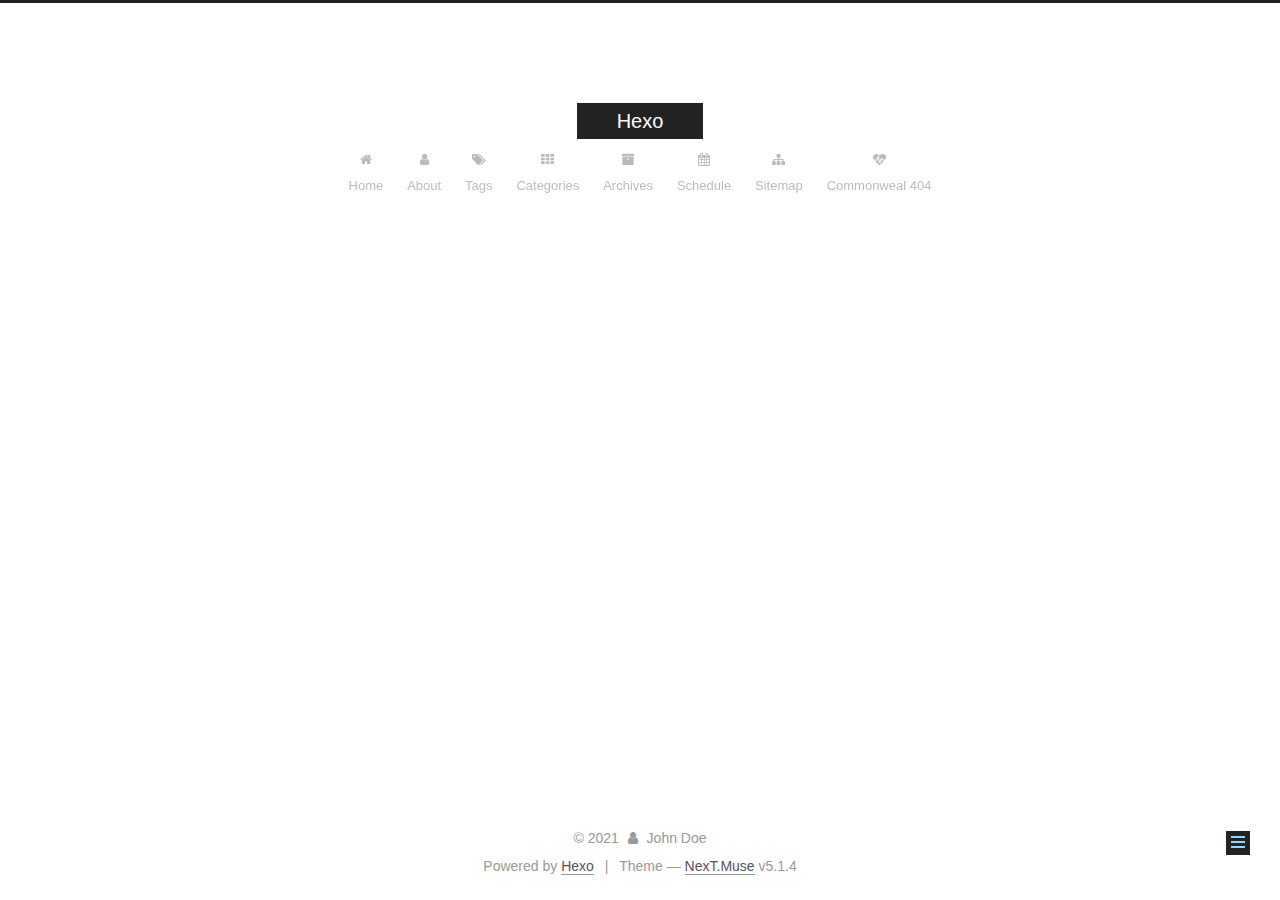
<file: categories/index.html>
<!DOCTYPE html>



  


<html class="theme-next muse use-motion" lang="en">
<head>
  <meta charset="UTF-8"/>
<meta http-equiv="X-UA-Compatible" content="IE=edge" />
<meta name="viewport" content="width=device-width, initial-scale=1, maximum-scale=1"/>
<meta name="theme-color" content="#222">









<meta http-equiv="Cache-Control" content="no-transform" />
<meta http-equiv="Cache-Control" content="no-siteapp" />
















  
  
  <link href="/lib/fancybox/source/jquery.fancybox.css?v=2.1.5" rel="stylesheet" type="text/css" />







<link href="/lib/font-awesome/css/font-awesome.min.css?v=4.6.2" rel="stylesheet" type="text/css" />

<link href="/css/main.css?v=5.1.4" rel="stylesheet" type="text/css" />


  <link rel="apple-touch-icon" sizes="180x180" href="/images/apple-touch-icon-next.png?v=5.1.4">


  <link rel="icon" type="image/png" sizes="32x32" href="/images/favicon-32x32-next.png?v=5.1.4">


  <link rel="icon" type="image/png" sizes="16x16" href="/images/favicon-16x16-next.png?v=5.1.4">


  <link rel="mask-icon" href="/images/logo.svg?v=5.1.4" color="#222">





  <meta name="keywords" content="Hexo, NexT" />










<meta property="og:type" content="website">
<meta property="og:title" content="categories">
<meta property="og:url" content="https://zhangxiaowei2017.github.io/categories/index.html">
<meta property="og:site_name" content="Hexo">
<meta property="og:locale" content="en_US">
<meta property="article:published_time" content="2021-08-12T15:39:23.000Z">
<meta property="article:modified_time" content="2021-08-12T15:39:23.402Z">
<meta property="article:author" content="John Doe">
<meta name="twitter:card" content="summary">



<script type="text/javascript" id="hexo.configurations">
  var NexT = window.NexT || {};
  var CONFIG = {
    root: '',
    scheme: 'Muse',
    version: '5.1.4',
    sidebar: {"position":"left","display":"post","offset":12,"b2t":false,"scrollpercent":false,"onmobile":false},
    fancybox: true,
    tabs: true,
    motion: {"enable":true,"async":false,"transition":{"post_block":"fadeIn","post_header":"slideDownIn","post_body":"slideDownIn","coll_header":"slideLeftIn","sidebar":"slideUpIn"}},
    duoshuo: {
      userId: '0',
      author: 'Author'
    },
    algolia: {
      applicationID: '',
      apiKey: '',
      indexName: '',
      hits: {"per_page":10},
      labels: {"input_placeholder":"Search for Posts","hits_empty":"We didn't find any results for the search: ${query}","hits_stats":"${hits} results found in ${time} ms"}
    }
  };
</script>



  <link rel="canonical" href="https://zhangxiaowei2017.github.io/categories/"/>





  <title>categories | Hexo</title>
  








<meta name="generator" content="Hexo 5.4.0"></head>

<body itemscope itemtype="http://schema.org/WebPage" lang="en">

  
  
    
  

  <div class="container sidebar-position-left page-post-detail">
    <div class="headband"></div>

    <header id="header" class="header" itemscope itemtype="http://schema.org/WPHeader">
      <div class="header-inner"><div class="site-brand-wrapper">
  <div class="site-meta ">
    

    <div class="custom-logo-site-title">
      <a href="/"  class="brand" rel="start">
        <span class="logo-line-before"><i></i></span>
        <span class="site-title">Hexo</span>
        <span class="logo-line-after"><i></i></span>
      </a>
    </div>
      
        <p class="site-subtitle"></p>
      
  </div>

  <div class="site-nav-toggle">
    <button>
      <span class="btn-bar"></span>
      <span class="btn-bar"></span>
      <span class="btn-bar"></span>
    </button>
  </div>
</div>

<nav class="site-nav">
  

  
    <ul id="menu" class="menu">
      
        
        <li class="menu-item menu-item-home">
          <a href="/" rel="section">
            
              <i class="menu-item-icon fa fa-fw fa-home"></i> <br />
            
            Home
          </a>
        </li>
      
        
        <li class="menu-item menu-item-about">
          <a href="/about/" rel="section">
            
              <i class="menu-item-icon fa fa-fw fa-user"></i> <br />
            
            About
          </a>
        </li>
      
        
        <li class="menu-item menu-item-tags">
          <a href="/tags/" rel="section">
            
              <i class="menu-item-icon fa fa-fw fa-tags"></i> <br />
            
            Tags
          </a>
        </li>
      
        
        <li class="menu-item menu-item-categories">
          <a href="/categories/" rel="section">
            
              <i class="menu-item-icon fa fa-fw fa-th"></i> <br />
            
            Categories
          </a>
        </li>
      
        
        <li class="menu-item menu-item-archives">
          <a href="/archives/" rel="section">
            
              <i class="menu-item-icon fa fa-fw fa-archive"></i> <br />
            
            Archives
          </a>
        </li>
      
        
        <li class="menu-item menu-item-schedule">
          <a href="/schedule/" rel="section">
            
              <i class="menu-item-icon fa fa-fw fa-calendar"></i> <br />
            
            Schedule
          </a>
        </li>
      
        
        <li class="menu-item menu-item-sitemap">
          <a href="/sitemap.xml" rel="section">
            
              <i class="menu-item-icon fa fa-fw fa-sitemap"></i> <br />
            
            Sitemap
          </a>
        </li>
      
        
        <li class="menu-item menu-item-commonweal">
          <a href="/404/" rel="section">
            
              <i class="menu-item-icon fa fa-fw fa-heartbeat"></i> <br />
            
            Commonweal 404
          </a>
        </li>
      

      
    </ul>
  

  
</nav>



 </div>
    </header>

    <main id="main" class="main">
      <div class="main-inner">
        <div class="content-wrap">
          <div id="content" class="content">
            

  <div id="posts" class="posts-expand">
    
    
    
    <div class="post-block page">
      <header class="post-header">

	<h1 class="post-title" itemprop="name headline">categories</h1>



</header>

      
      
      
      <div class="post-body">
        
        
          
        
      </div>
      
      
      
    </div>
    
    
    
  </div>


          </div>
          


          

  



        </div>
        
          
  
  <div class="sidebar-toggle">
    <div class="sidebar-toggle-line-wrap">
      <span class="sidebar-toggle-line sidebar-toggle-line-first"></span>
      <span class="sidebar-toggle-line sidebar-toggle-line-middle"></span>
      <span class="sidebar-toggle-line sidebar-toggle-line-last"></span>
    </div>
  </div>

  <aside id="sidebar" class="sidebar">
    
    <div class="sidebar-inner">

      

      

      <section class="site-overview-wrap sidebar-panel sidebar-panel-active">
        <div class="site-overview">
          <div class="site-author motion-element" itemprop="author" itemscope itemtype="http://schema.org/Person">
            
              <p class="site-author-name" itemprop="name"></p>
              <p class="site-description motion-element" itemprop="description"></p>
          </div>

          <nav class="site-state motion-element">

            
              <div class="site-state-item site-state-posts">
              
                <a href="/archives/%7C%7C%20archive">
              
                  <span class="site-state-item-count">1</span>
                  <span class="site-state-item-name">posts</span>
                </a>
              </div>
            

            

            

          </nav>

          

          

          
          

          
          

          

        </div>
      </section>

      

      

    </div>
  </aside>


        
      </div>
    </main>

    <footer id="footer" class="footer">
      <div class="footer-inner">
        <div class="copyright">&copy; <span itemprop="copyrightYear">2021</span>
  <span class="with-love">
    <i class="fa fa-user"></i>
  </span>
  <span class="author" itemprop="copyrightHolder">John Doe</span>

  
</div>


  <div class="powered-by">Powered by <a class="theme-link" target="_blank" href="https://hexo.io">Hexo</a></div>



  <span class="post-meta-divider">|</span>



  <div class="theme-info">Theme &mdash; <a class="theme-link" target="_blank" href="https://github.com/iissnan/hexo-theme-next">NexT.Muse</a> v5.1.4</div>




        







        
      </div>
    </footer>

    
      <div class="back-to-top">
        <i class="fa fa-arrow-up"></i>
        
      </div>
    

    

  </div>

  

<script type="text/javascript">
  if (Object.prototype.toString.call(window.Promise) !== '[object Function]') {
    window.Promise = null;
  }
</script>









  












  
  
    <script type="text/javascript" src="/lib/jquery/index.js?v=2.1.3"></script>
  

  
  
    <script type="text/javascript" src="/lib/fastclick/lib/fastclick.min.js?v=1.0.6"></script>
  

  
  
    <script type="text/javascript" src="/lib/jquery_lazyload/jquery.lazyload.js?v=1.9.7"></script>
  

  
  
    <script type="text/javascript" src="/lib/velocity/velocity.min.js?v=1.2.1"></script>
  

  
  
    <script type="text/javascript" src="/lib/velocity/velocity.ui.min.js?v=1.2.1"></script>
  

  
  
    <script type="text/javascript" src="/lib/fancybox/source/jquery.fancybox.pack.js?v=2.1.5"></script>
  


  


  <script type="text/javascript" src="/js/src/utils.js?v=5.1.4"></script>

  <script type="text/javascript" src="/js/src/motion.js?v=5.1.4"></script>



  
  

  
  <script type="text/javascript" src="/js/src/scrollspy.js?v=5.1.4"></script>
<script type="text/javascript" src="/js/src/post-details.js?v=5.1.4"></script>



  


  <script type="text/javascript" src="/js/src/bootstrap.js?v=5.1.4"></script>



  


  




	





  





  












  





  

  

  

  
  

  

  

  

</body>
</html>
</file>
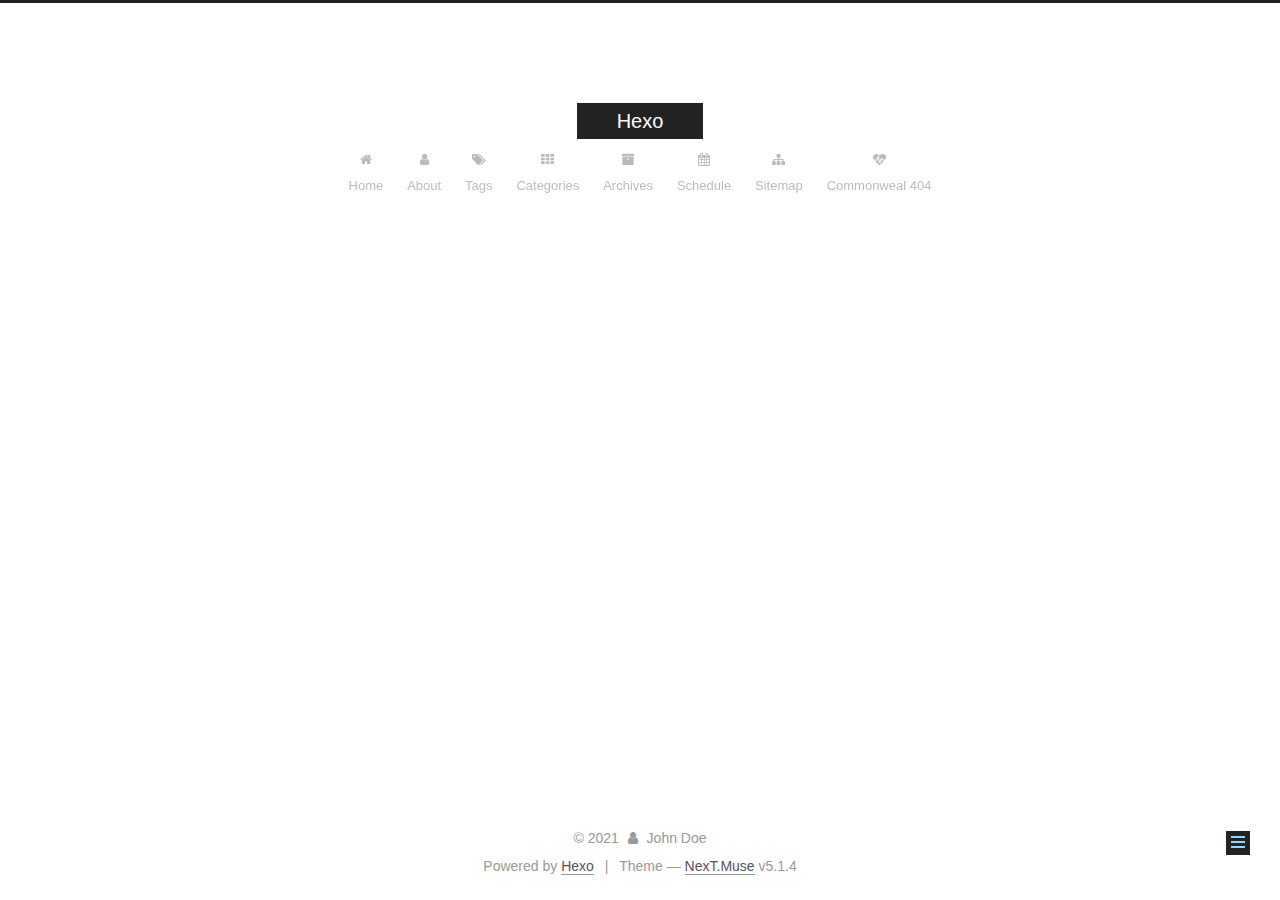
<file: tags/index.html>
<!DOCTYPE html>



  


<html class="theme-next muse use-motion" lang="en">
<head>
  <meta charset="UTF-8"/>
<meta http-equiv="X-UA-Compatible" content="IE=edge" />
<meta name="viewport" content="width=device-width, initial-scale=1, maximum-scale=1"/>
<meta name="theme-color" content="#222">









<meta http-equiv="Cache-Control" content="no-transform" />
<meta http-equiv="Cache-Control" content="no-siteapp" />
















  
  
  <link href="/lib/fancybox/source/jquery.fancybox.css?v=2.1.5" rel="stylesheet" type="text/css" />







<link href="/lib/font-awesome/css/font-awesome.min.css?v=4.6.2" rel="stylesheet" type="text/css" />

<link href="/css/main.css?v=5.1.4" rel="stylesheet" type="text/css" />


  <link rel="apple-touch-icon" sizes="180x180" href="/images/apple-touch-icon-next.png?v=5.1.4">


  <link rel="icon" type="image/png" sizes="32x32" href="/images/favicon-32x32-next.png?v=5.1.4">


  <link rel="icon" type="image/png" sizes="16x16" href="/images/favicon-16x16-next.png?v=5.1.4">


  <link rel="mask-icon" href="/images/logo.svg?v=5.1.4" color="#222">





  <meta name="keywords" content="Hexo, NexT" />










<meta property="og:type" content="website">
<meta property="og:title" content="tags">
<meta property="og:url" content="https://zhangxiaowei2017.github.io/tags/index.html">
<meta property="og:site_name" content="Hexo">
<meta property="og:locale" content="en_US">
<meta property="article:published_time" content="2021-08-12T15:42:20.000Z">
<meta property="article:modified_time" content="2021-08-12T15:42:20.380Z">
<meta property="article:author" content="John Doe">
<meta name="twitter:card" content="summary">



<script type="text/javascript" id="hexo.configurations">
  var NexT = window.NexT || {};
  var CONFIG = {
    root: '',
    scheme: 'Muse',
    version: '5.1.4',
    sidebar: {"position":"left","display":"post","offset":12,"b2t":false,"scrollpercent":false,"onmobile":false},
    fancybox: true,
    tabs: true,
    motion: {"enable":true,"async":false,"transition":{"post_block":"fadeIn","post_header":"slideDownIn","post_body":"slideDownIn","coll_header":"slideLeftIn","sidebar":"slideUpIn"}},
    duoshuo: {
      userId: '0',
      author: 'Author'
    },
    algolia: {
      applicationID: '',
      apiKey: '',
      indexName: '',
      hits: {"per_page":10},
      labels: {"input_placeholder":"Search for Posts","hits_empty":"We didn't find any results for the search: ${query}","hits_stats":"${hits} results found in ${time} ms"}
    }
  };
</script>



  <link rel="canonical" href="https://zhangxiaowei2017.github.io/tags/"/>





  <title>tags | Hexo</title>
  








<meta name="generator" content="Hexo 5.4.0"></head>

<body itemscope itemtype="http://schema.org/WebPage" lang="en">

  
  
    
  

  <div class="container sidebar-position-left page-post-detail">
    <div class="headband"></div>

    <header id="header" class="header" itemscope itemtype="http://schema.org/WPHeader">
      <div class="header-inner"><div class="site-brand-wrapper">
  <div class="site-meta ">
    

    <div class="custom-logo-site-title">
      <a href="/"  class="brand" rel="start">
        <span class="logo-line-before"><i></i></span>
        <span class="site-title">Hexo</span>
        <span class="logo-line-after"><i></i></span>
      </a>
    </div>
      
        <p class="site-subtitle"></p>
      
  </div>

  <div class="site-nav-toggle">
    <button>
      <span class="btn-bar"></span>
      <span class="btn-bar"></span>
      <span class="btn-bar"></span>
    </button>
  </div>
</div>

<nav class="site-nav">
  

  
    <ul id="menu" class="menu">
      
        
        <li class="menu-item menu-item-home">
          <a href="/" rel="section">
            
              <i class="menu-item-icon fa fa-fw fa-home"></i> <br />
            
            Home
          </a>
        </li>
      
        
        <li class="menu-item menu-item-about">
          <a href="/about/" rel="section">
            
              <i class="menu-item-icon fa fa-fw fa-user"></i> <br />
            
            About
          </a>
        </li>
      
        
        <li class="menu-item menu-item-tags">
          <a href="/tags/" rel="section">
            
              <i class="menu-item-icon fa fa-fw fa-tags"></i> <br />
            
            Tags
          </a>
        </li>
      
        
        <li class="menu-item menu-item-categories">
          <a href="/categories/" rel="section">
            
              <i class="menu-item-icon fa fa-fw fa-th"></i> <br />
            
            Categories
          </a>
        </li>
      
        
        <li class="menu-item menu-item-archives">
          <a href="/archives/" rel="section">
            
              <i class="menu-item-icon fa fa-fw fa-archive"></i> <br />
            
            Archives
          </a>
        </li>
      
        
        <li class="menu-item menu-item-schedule">
          <a href="/schedule/" rel="section">
            
              <i class="menu-item-icon fa fa-fw fa-calendar"></i> <br />
            
            Schedule
          </a>
        </li>
      
        
        <li class="menu-item menu-item-sitemap">
          <a href="/sitemap.xml" rel="section">
            
              <i class="menu-item-icon fa fa-fw fa-sitemap"></i> <br />
            
            Sitemap
          </a>
        </li>
      
        
        <li class="menu-item menu-item-commonweal">
          <a href="/404/" rel="section">
            
              <i class="menu-item-icon fa fa-fw fa-heartbeat"></i> <br />
            
            Commonweal 404
          </a>
        </li>
      

      
    </ul>
  

  
</nav>



 </div>
    </header>

    <main id="main" class="main">
      <div class="main-inner">
        <div class="content-wrap">
          <div id="content" class="content">
            

  <div id="posts" class="posts-expand">
    
    
    
    <div class="post-block page">
      <header class="post-header">

	<h1 class="post-title" itemprop="name headline">tags</h1>



</header>

      
      
      
      <div class="post-body">
        
        
          
        
      </div>
      
      
      
    </div>
    
    
    
  </div>


          </div>
          


          

  



        </div>
        
          
  
  <div class="sidebar-toggle">
    <div class="sidebar-toggle-line-wrap">
      <span class="sidebar-toggle-line sidebar-toggle-line-first"></span>
      <span class="sidebar-toggle-line sidebar-toggle-line-middle"></span>
      <span class="sidebar-toggle-line sidebar-toggle-line-last"></span>
    </div>
  </div>

  <aside id="sidebar" class="sidebar">
    
    <div class="sidebar-inner">

      

      

      <section class="site-overview-wrap sidebar-panel sidebar-panel-active">
        <div class="site-overview">
          <div class="site-author motion-element" itemprop="author" itemscope itemtype="http://schema.org/Person">
            
              <p class="site-author-name" itemprop="name"></p>
              <p class="site-description motion-element" itemprop="description"></p>
          </div>

          <nav class="site-state motion-element">

            
              <div class="site-state-item site-state-posts">
              
                <a href="/archives/%7C%7C%20archive">
              
                  <span class="site-state-item-count">1</span>
                  <span class="site-state-item-name">posts</span>
                </a>
              </div>
            

            

            

          </nav>

          

          

          
          

          
          

          

        </div>
      </section>

      

      

    </div>
  </aside>


        
      </div>
    </main>

    <footer id="footer" class="footer">
      <div class="footer-inner">
        <div class="copyright">&copy; <span itemprop="copyrightYear">2021</span>
  <span class="with-love">
    <i class="fa fa-user"></i>
  </span>
  <span class="author" itemprop="copyrightHolder">John Doe</span>

  
</div>


  <div class="powered-by">Powered by <a class="theme-link" target="_blank" href="https://hexo.io">Hexo</a></div>



  <span class="post-meta-divider">|</span>



  <div class="theme-info">Theme &mdash; <a class="theme-link" target="_blank" href="https://github.com/iissnan/hexo-theme-next">NexT.Muse</a> v5.1.4</div>




        







        
      </div>
    </footer>

    
      <div class="back-to-top">
        <i class="fa fa-arrow-up"></i>
        
      </div>
    

    

  </div>

  

<script type="text/javascript">
  if (Object.prototype.toString.call(window.Promise) !== '[object Function]') {
    window.Promise = null;
  }
</script>









  












  
  
    <script type="text/javascript" src="/lib/jquery/index.js?v=2.1.3"></script>
  

  
  
    <script type="text/javascript" src="/lib/fastclick/lib/fastclick.min.js?v=1.0.6"></script>
  

  
  
    <script type="text/javascript" src="/lib/jquery_lazyload/jquery.lazyload.js?v=1.9.7"></script>
  

  
  
    <script type="text/javascript" src="/lib/velocity/velocity.min.js?v=1.2.1"></script>
  

  
  
    <script type="text/javascript" src="/lib/velocity/velocity.ui.min.js?v=1.2.1"></script>
  

  
  
    <script type="text/javascript" src="/lib/fancybox/source/jquery.fancybox.pack.js?v=2.1.5"></script>
  


  


  <script type="text/javascript" src="/js/src/utils.js?v=5.1.4"></script>

  <script type="text/javascript" src="/js/src/motion.js?v=5.1.4"></script>



  
  

  
  <script type="text/javascript" src="/js/src/scrollspy.js?v=5.1.4"></script>
<script type="text/javascript" src="/js/src/post-details.js?v=5.1.4"></script>



  


  <script type="text/javascript" src="/js/src/bootstrap.js?v=5.1.4"></script>



  


  




	





  





  












  





  

  

  

  
  

  

  

  

</body>
</html>
</file>
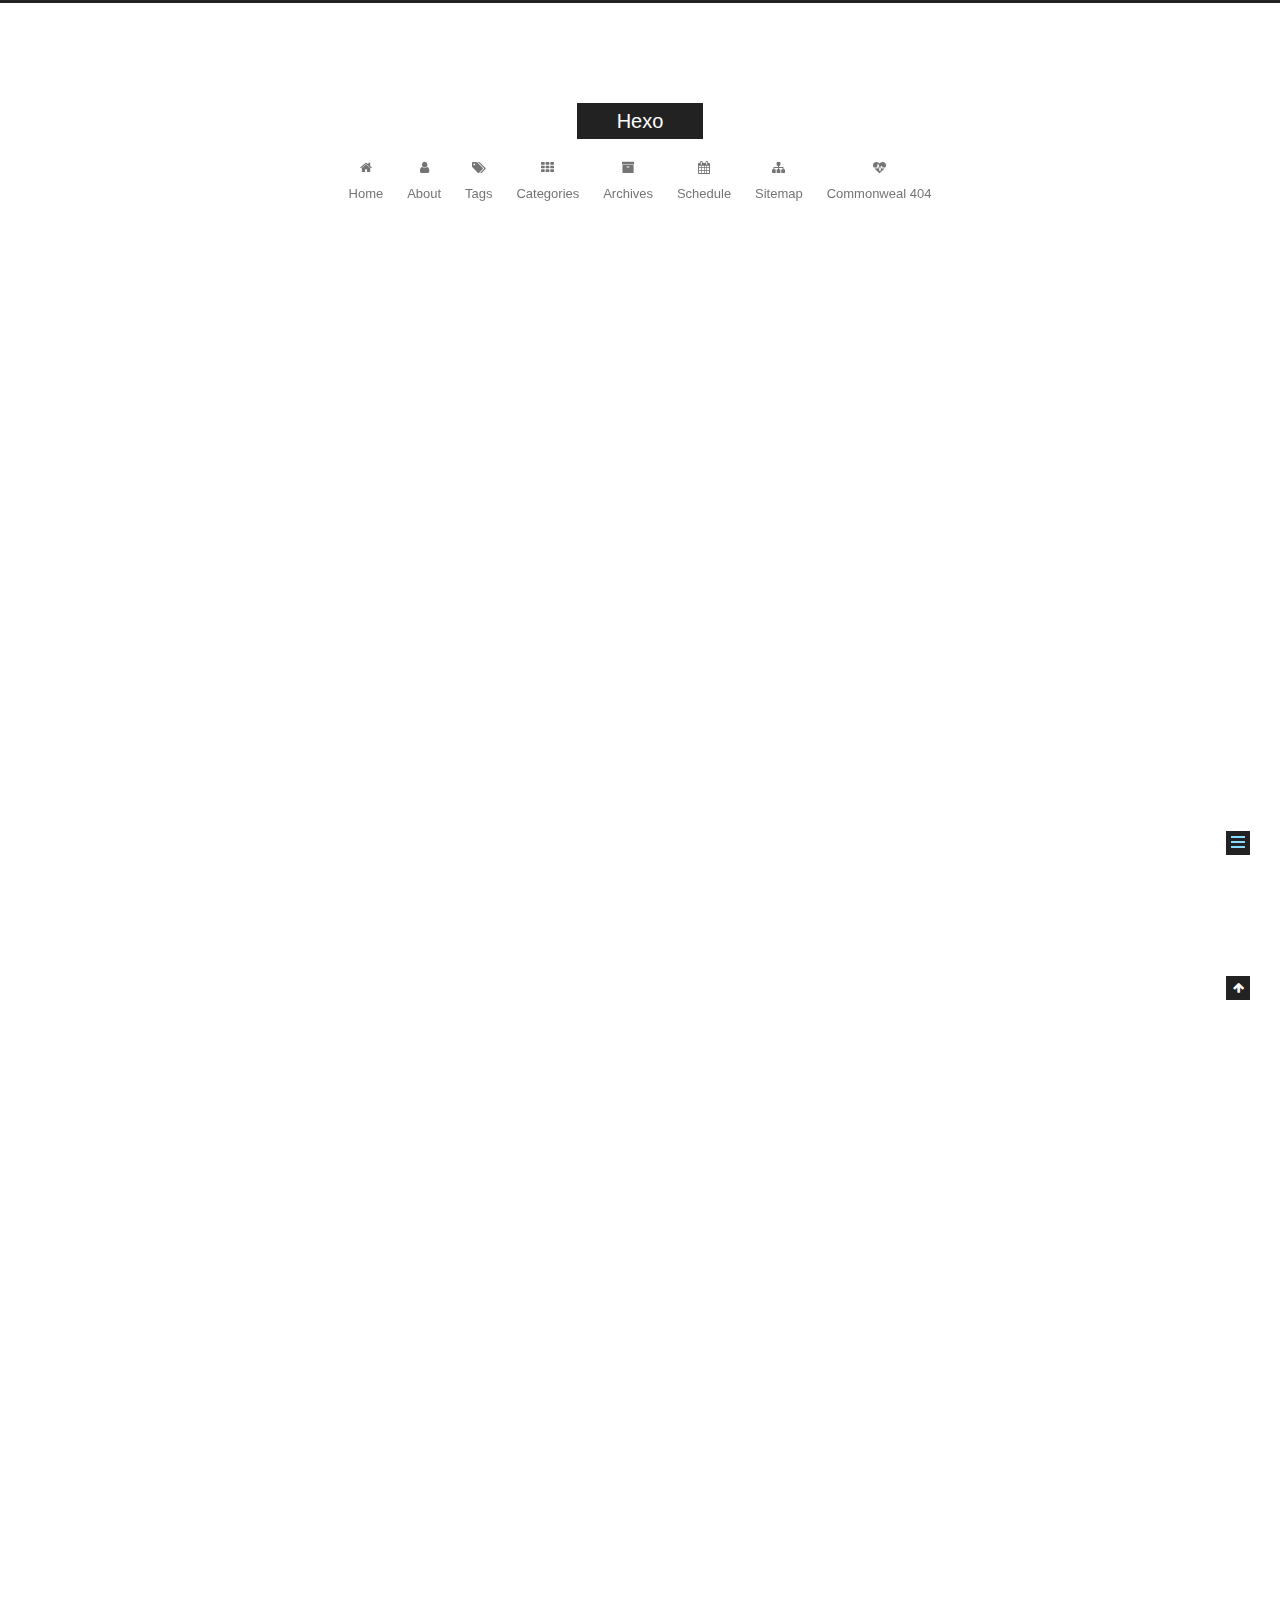
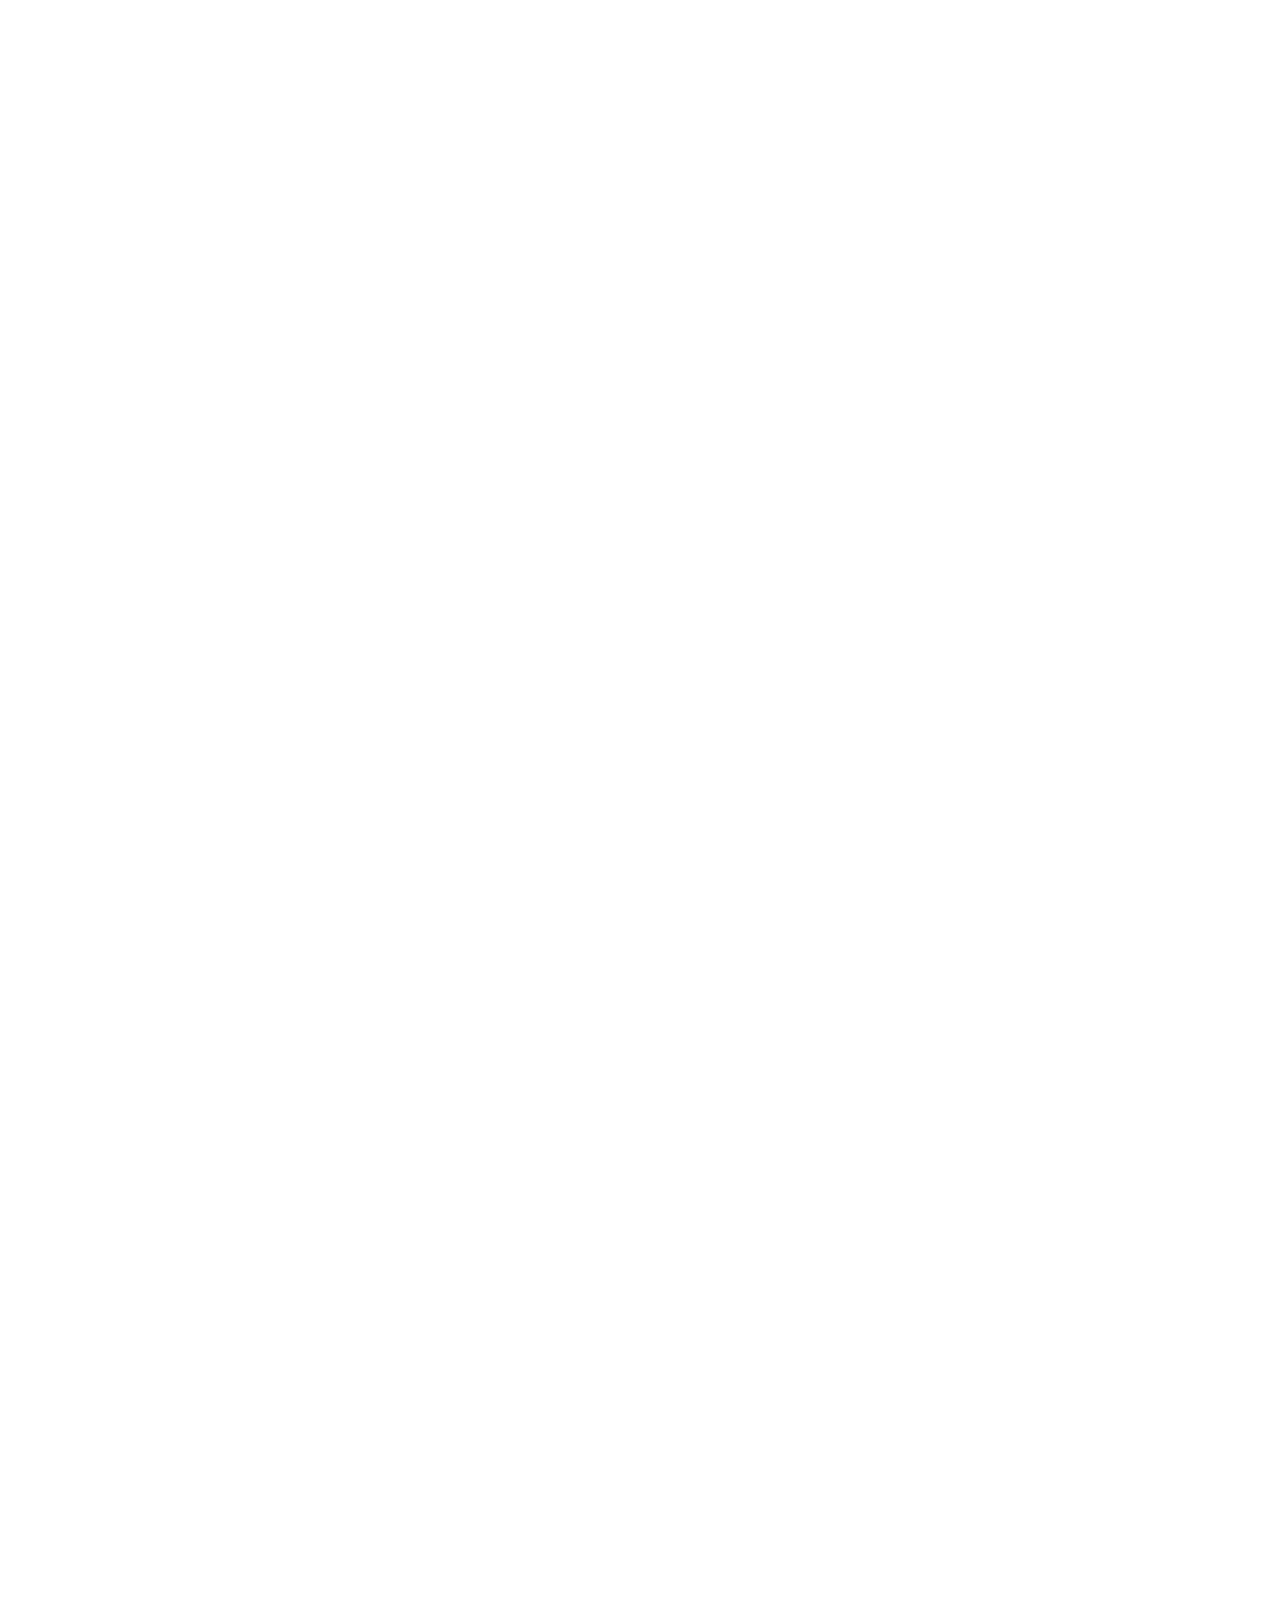
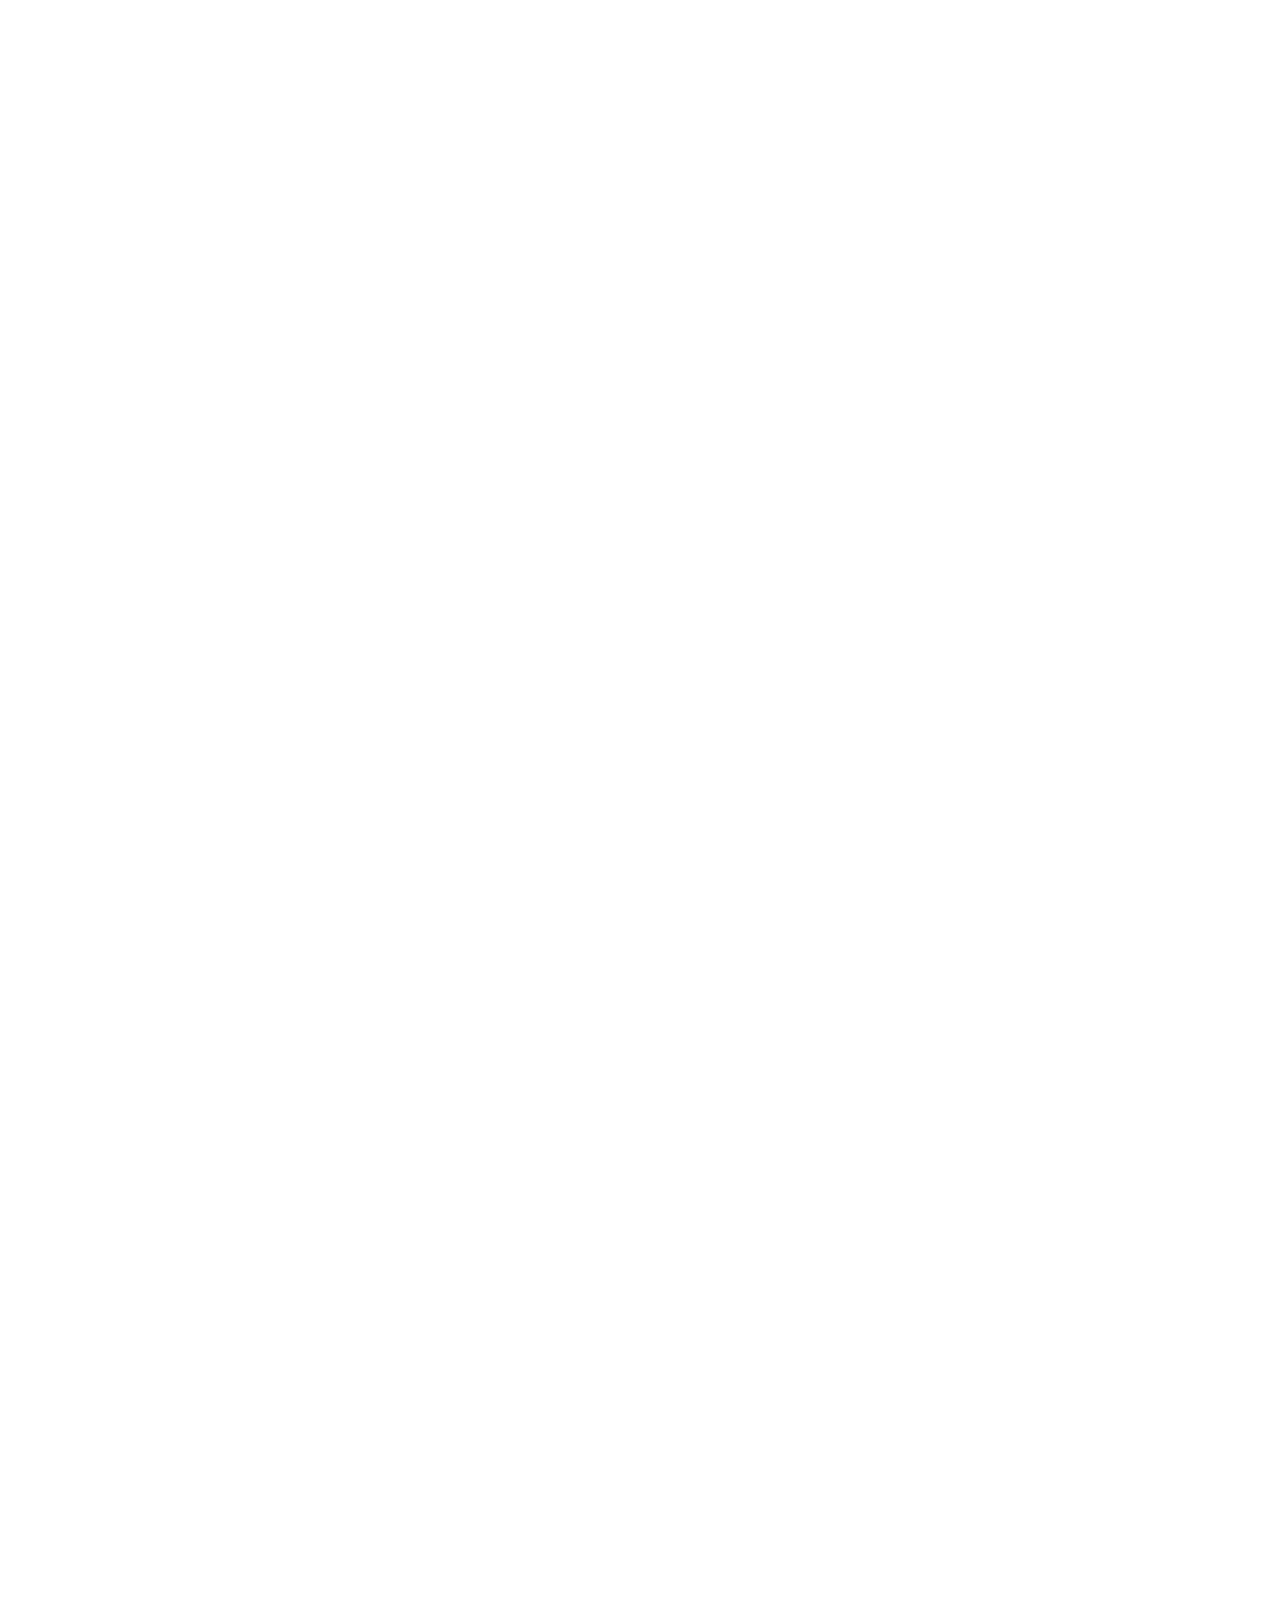
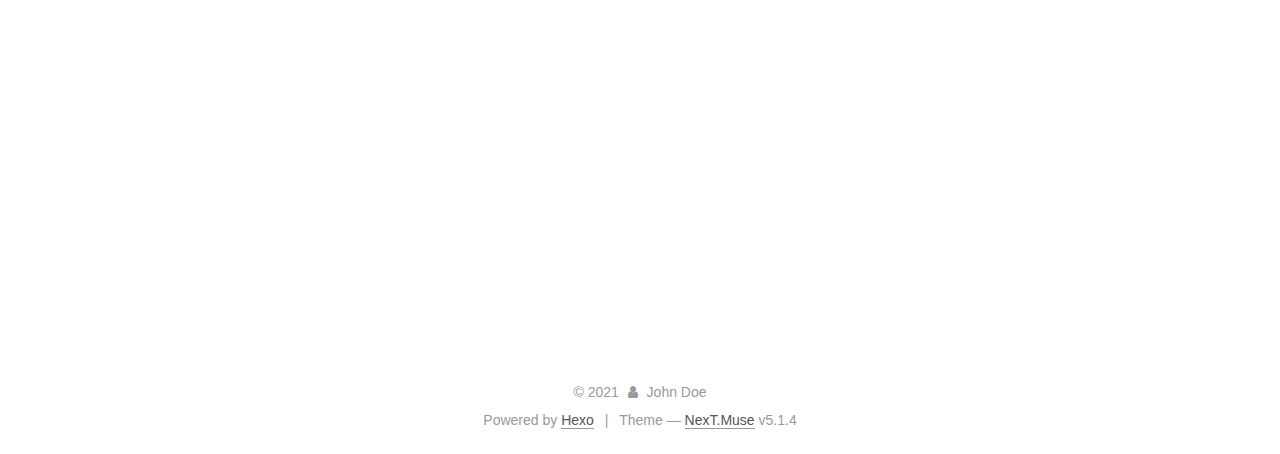
<file: 2021/08/11/ThreadLocalRandom多线程下的工作原理/index.html>
<!DOCTYPE html>



  


<html class="theme-next muse use-motion" lang="en">
<head>
  <meta charset="UTF-8"/>
<meta http-equiv="X-UA-Compatible" content="IE=edge" />
<meta name="viewport" content="width=device-width, initial-scale=1, maximum-scale=1"/>
<meta name="theme-color" content="#222">









<meta http-equiv="Cache-Control" content="no-transform" />
<meta http-equiv="Cache-Control" content="no-siteapp" />
















  
  
  <link href="/lib/fancybox/source/jquery.fancybox.css?v=2.1.5" rel="stylesheet" type="text/css" />







<link href="/lib/font-awesome/css/font-awesome.min.css?v=4.6.2" rel="stylesheet" type="text/css" />

<link href="/css/main.css?v=5.1.4" rel="stylesheet" type="text/css" />


  <link rel="apple-touch-icon" sizes="180x180" href="/images/apple-touch-icon-next.png?v=5.1.4">


  <link rel="icon" type="image/png" sizes="32x32" href="/images/favicon-32x32-next.png?v=5.1.4">


  <link rel="icon" type="image/png" sizes="16x16" href="/images/favicon-16x16-next.png?v=5.1.4">


  <link rel="mask-icon" href="/images/logo.svg?v=5.1.4" color="#222">





  <meta name="keywords" content="Hexo, NexT" />










<meta name="description" content="首先我们在学习ThreadLocalRandom的工作原理之前，我们先要复习一下Random的工作原理，所谓的工作原理，指的是在多线程的条件下，每个线程如何生成属于当前线程的随机数。通过学习ThreadLocalRandom来了解ThreadLocalRandom能够为我们解决什么问题，还能帮助了解Random的缺点和不足之处在哪里。  通过Random类获取随机数 我们选择Random比较典型">
<meta property="og:type" content="article">
<meta property="og:title" content="ThreadLocalRandom多线程下的工作原理">
<meta property="og:url" content="https://zhangxiaowei2017.github.io/2021/08/11/ThreadLocalRandom%E5%A4%9A%E7%BA%BF%E7%A8%8B%E4%B8%8B%E7%9A%84%E5%B7%A5%E4%BD%9C%E5%8E%9F%E7%90%86/index.html">
<meta property="og:site_name" content="Hexo">
<meta property="og:description" content="首先我们在学习ThreadLocalRandom的工作原理之前，我们先要复习一下Random的工作原理，所谓的工作原理，指的是在多线程的条件下，每个线程如何生成属于当前线程的随机数。通过学习ThreadLocalRandom来了解ThreadLocalRandom能够为我们解决什么问题，还能帮助了解Random的缺点和不足之处在哪里。  通过Random类获取随机数 我们选择Random比较典型">
<meta property="og:locale" content="en_US">
<meta property="article:published_time" content="2021-08-11T14:43:22.000Z">
<meta property="article:modified_time" content="2021-08-13T15:34:10.888Z">
<meta property="article:author" content="John Doe">
<meta name="twitter:card" content="summary">



<script type="text/javascript" id="hexo.configurations">
  var NexT = window.NexT || {};
  var CONFIG = {
    root: '',
    scheme: 'Muse',
    version: '5.1.4',
    sidebar: {"position":"left","display":"post","offset":12,"b2t":false,"scrollpercent":false,"onmobile":false},
    fancybox: true,
    tabs: true,
    motion: {"enable":true,"async":false,"transition":{"post_block":"fadeIn","post_header":"slideDownIn","post_body":"slideDownIn","coll_header":"slideLeftIn","sidebar":"slideUpIn"}},
    duoshuo: {
      userId: '0',
      author: 'Author'
    },
    algolia: {
      applicationID: '',
      apiKey: '',
      indexName: '',
      hits: {"per_page":10},
      labels: {"input_placeholder":"Search for Posts","hits_empty":"We didn't find any results for the search: ${query}","hits_stats":"${hits} results found in ${time} ms"}
    }
  };
</script>



  <link rel="canonical" href="https://zhangxiaowei2017.github.io/2021/08/11/ThreadLocalRandom多线程下的工作原理/"/>





  <title>ThreadLocalRandom多线程下的工作原理 | Hexo</title>
  








<meta name="generator" content="Hexo 5.4.0"></head>

<body itemscope itemtype="http://schema.org/WebPage" lang="en">

  
  
    
  

  <div class="container sidebar-position-left page-post-detail">
    <div class="headband"></div>

    <header id="header" class="header" itemscope itemtype="http://schema.org/WPHeader">
      <div class="header-inner"><div class="site-brand-wrapper">
  <div class="site-meta ">
    

    <div class="custom-logo-site-title">
      <a href="/"  class="brand" rel="start">
        <span class="logo-line-before"><i></i></span>
        <span class="site-title">Hexo</span>
        <span class="logo-line-after"><i></i></span>
      </a>
    </div>
      
        <p class="site-subtitle"></p>
      
  </div>

  <div class="site-nav-toggle">
    <button>
      <span class="btn-bar"></span>
      <span class="btn-bar"></span>
      <span class="btn-bar"></span>
    </button>
  </div>
</div>

<nav class="site-nav">
  

  
    <ul id="menu" class="menu">
      
        
        <li class="menu-item menu-item-home">
          <a href="/" rel="section">
            
              <i class="menu-item-icon fa fa-fw fa-home"></i> <br />
            
            Home
          </a>
        </li>
      
        
        <li class="menu-item menu-item-about">
          <a href="/about/" rel="section">
            
              <i class="menu-item-icon fa fa-fw fa-user"></i> <br />
            
            About
          </a>
        </li>
      
        
        <li class="menu-item menu-item-tags">
          <a href="/tags/" rel="section">
            
              <i class="menu-item-icon fa fa-fw fa-tags"></i> <br />
            
            Tags
          </a>
        </li>
      
        
        <li class="menu-item menu-item-categories">
          <a href="/categories/" rel="section">
            
              <i class="menu-item-icon fa fa-fw fa-th"></i> <br />
            
            Categories
          </a>
        </li>
      
        
        <li class="menu-item menu-item-archives">
          <a href="/archives/" rel="section">
            
              <i class="menu-item-icon fa fa-fw fa-archive"></i> <br />
            
            Archives
          </a>
        </li>
      
        
        <li class="menu-item menu-item-schedule">
          <a href="/schedule/" rel="section">
            
              <i class="menu-item-icon fa fa-fw fa-calendar"></i> <br />
            
            Schedule
          </a>
        </li>
      
        
        <li class="menu-item menu-item-sitemap">
          <a href="/sitemap.xml" rel="section">
            
              <i class="menu-item-icon fa fa-fw fa-sitemap"></i> <br />
            
            Sitemap
          </a>
        </li>
      
        
        <li class="menu-item menu-item-commonweal">
          <a href="/404/" rel="section">
            
              <i class="menu-item-icon fa fa-fw fa-heartbeat"></i> <br />
            
            Commonweal 404
          </a>
        </li>
      

      
    </ul>
  

  
</nav>



 </div>
    </header>

    <main id="main" class="main">
      <div class="main-inner">
        <div class="content-wrap">
          <div id="content" class="content">
            

  <div id="posts" class="posts-expand">
    

  

  
  
  

  <article class="post post-type-normal" itemscope itemtype="http://schema.org/Article">
  
  
  
  <div class="post-block">
    <link itemprop="mainEntityOfPage" href="https://zhangxiaowei2017.github.io/2021/08/11/ThreadLocalRandom%E5%A4%9A%E7%BA%BF%E7%A8%8B%E4%B8%8B%E7%9A%84%E5%B7%A5%E4%BD%9C%E5%8E%9F%E7%90%86/">

    <span hidden itemprop="author" itemscope itemtype="http://schema.org/Person">
      <meta itemprop="name" content="">
      <meta itemprop="description" content="">
      <meta itemprop="image" content="/images/avatar.gif">
    </span>

    <span hidden itemprop="publisher" itemscope itemtype="http://schema.org/Organization">
      <meta itemprop="name" content="Hexo">
    </span>

    
      <header class="post-header">

        
        
          <h1 class="post-title" itemprop="name headline">ThreadLocalRandom多线程下的工作原理</h1>
        

        <div class="post-meta">
          <span class="post-time">
            
              <span class="post-meta-item-icon">
                <i class="fa fa-calendar-o"></i>
              </span>
              
                <span class="post-meta-item-text">Posted on</span>
              
              <time title="Post created" itemprop="dateCreated datePublished" datetime="2021-08-11T22:43:22+08:00">
                2021-08-11
              </time>
            

            

            
          </span>

          

          
            
          

          
          

          

          

          

        </div>
      </header>
    

    
    
    
    <div class="post-body" itemprop="articleBody">

      
      

      
        <blockquote>
<p>首先我们在学习ThreadLocalRandom的工作原理之前，我们先要复习一下Random的工作原理，所谓的工作原理，指的是在多线程的条件下，每个线程如何生成属于当前线程的随机数。通过学习ThreadLocalRandom来了解ThreadLocalRandom能够为我们解决什么问题，还能帮助了解Random的缺点和不足之处在哪里。</p>
</blockquote>
<h3 id="通过Random类获取随机数"><a href="#通过Random类获取随机数" class="headerlink" title="通过Random类获取随机数"></a>通过Random类获取随机数</h3><blockquote>
<p>我们选择Random比较典型的方法nextInt方法来完成随机数的生成，至于其他具有上下限的随机数生成器，或者指定大小的随机数生成器，或者流式的随机数生成器，都离不开Random的nextInt方法，确切的说，最终底层生成随机数的方式都是调用nextInt方法生成的，也就是说nextInt是生成随机数的核心方法。Random类下的其他的随机数生成方法都是基于nextInt方法做了一些定制性的开发.</p>
</blockquote>
<figure class="highlight java"><table><tr><td class="gutter"><pre><span class="line">1</span><br><span class="line">2</span><br><span class="line">3</span><br><span class="line">4</span><br><span class="line">5</span><br><span class="line">6</span><br><span class="line">7</span><br><span class="line">8</span><br><span class="line">9</span><br><span class="line">10</span><br><span class="line">11</span><br><span class="line">12</span><br><span class="line">13</span><br><span class="line">14</span><br><span class="line">15</span><br><span class="line">16</span><br><span class="line">17</span><br><span class="line">18</span><br><span class="line">19</span><br><span class="line">20</span><br><span class="line">21</span><br><span class="line">22</span><br><span class="line">23</span><br><span class="line">24</span><br><span class="line">25</span><br><span class="line">26</span><br><span class="line">27</span><br><span class="line">28</span><br></pre></td><td class="code"><pre><span class="line"><span class="meta">@Test</span></span><br><span class="line"><span class="function"><span class="keyword">void</span> <span class="title">randomTest</span><span class="params">()</span> </span>&#123;</span><br><span class="line">    <span class="comment">// Random属于线程安全, 内部使用CAS实现，保证原子性的更新种子。</span></span><br><span class="line">    Random random = <span class="keyword">new</span> Random(<span class="number">1</span>);</span><br><span class="line">    Stream.of(<span class="number">1</span>,<span class="number">2</span>).map(i -&gt; &#123;</span><br><span class="line">        <span class="keyword">return</span> <span class="keyword">new</span> Thread(() -&gt; &#123;</span><br><span class="line">            <span class="keyword">for</span> (<span class="keyword">int</span> num = <span class="number">0</span>; num &lt; <span class="number">3</span>; num++) &#123;</span><br><span class="line">                <span class="keyword">try</span> &#123;</span><br><span class="line">                    Thread.sleep(<span class="number">1000</span>);</span><br><span class="line">                &#125; <span class="keyword">catch</span> (InterruptedException e) &#123;</span><br><span class="line">                    e.printStackTrace();</span><br><span class="line">                &#125;</span><br><span class="line">                <span class="keyword">int</span> randomNum = random.nextInt();</span><br><span class="line">                String threadName = Thread.currentThread().getName();</span><br><span class="line">                logger.info(<span class="string">&quot;current &#123;&#125; print random value is &#123;&#125;&quot;</span>, threadName, randomNum);</span><br><span class="line">            &#125;</span><br><span class="line"></span><br><span class="line">        &#125;,<span class="string">&quot;thread-&quot;</span> + i);</span><br><span class="line">    &#125;).forEach(t -&gt; &#123;</span><br><span class="line">        t.start();</span><br><span class="line">    &#125;);</span><br><span class="line"></span><br><span class="line">    <span class="keyword">try</span> &#123;</span><br><span class="line">        Thread.sleep(<span class="number">10000</span>);</span><br><span class="line">    &#125; <span class="keyword">catch</span> (InterruptedException e) &#123;</span><br><span class="line">        e.printStackTrace();</span><br><span class="line">    &#125;</span><br><span class="line">&#125;</span><br></pre></td></tr></table></figure>

<figure class="highlight java"><table><tr><td class="gutter"><pre><span class="line">1</span><br><span class="line">2</span><br><span class="line">3</span><br><span class="line">4</span><br><span class="line">5</span><br><span class="line">6</span><br></pre></td><td class="code"><pre><span class="line"><span class="number">23</span>:<span class="number">02</span>:<span class="number">54.572</span> [thread-<span class="number">1</span>] INFO com.balachat.balachattensflow.blog.juc.ThreadLocalRandomStudyTest - current thread-<span class="number">1</span> print random value is -<span class="number">1155869325</span></span><br><span class="line"><span class="number">23</span>:<span class="number">02</span>:<span class="number">54.572</span> [thread-<span class="number">2</span>] INFO com.balachat.balachattensflow.blog.juc.ThreadLocalRandomStudyTest - current thread-<span class="number">2</span> print random value is <span class="number">431529176</span></span><br><span class="line"><span class="number">23</span>:<span class="number">02</span>:<span class="number">55.584</span> [thread-<span class="number">2</span>] INFO com.balachat.balachattensflow.blog.juc.ThreadLocalRandomStudyTest - current thread-<span class="number">2</span> print random value is <span class="number">1749940626</span></span><br><span class="line"><span class="number">23</span>:<span class="number">02</span>:<span class="number">55.584</span> [thread-<span class="number">1</span>] INFO com.balachat.balachattensflow.blog.juc.ThreadLocalRandomStudyTest - current thread-<span class="number">1</span> print random value is <span class="number">1761283695</span></span><br><span class="line"><span class="number">23</span>:<span class="number">02</span>:<span class="number">56.589</span> [thread-<span class="number">1</span>] INFO com.balachat.balachattensflow.blog.juc.ThreadLocalRandomStudyTest - current thread-<span class="number">1</span> print random value is <span class="number">155629808</span></span><br><span class="line"><span class="number">23</span>:<span class="number">02</span>:<span class="number">56.589</span> [thread-<span class="number">2</span>] INFO com.balachat.balachattensflow.blog.juc.ThreadLocalRandomStudyTest - current thread-<span class="number">2</span> print random value is <span class="number">892128508</span></span><br></pre></td></tr></table></figure>

<blockquote>
<p>以上示例，我们开了2个线程，每个线程执行for循环3次，每次调用Random实例获取一个随机数，当然你本地运行的情况和我本机运行的情况得到的随机数整体的数值是一样的，但是日志打印的线程获取的随机数的顺序是不一样的。</p>
</blockquote>
<blockquote>
<p>那么就让我们进入nextInt方法一探究竟</p>
</blockquote>
<figure class="highlight plaintext"><table><tr><td class="gutter"><pre><span class="line">1</span><br><span class="line">2</span><br><span class="line">3</span><br></pre></td><td class="code"><pre><span class="line">public int nextInt() &#123;</span><br><span class="line">    return next(32);  // nextInt方法调用的是next(32)</span><br><span class="line">&#125;</span><br></pre></td></tr></table></figure>



<figure class="highlight java"><table><tr><td class="gutter"><pre><span class="line">1</span><br><span class="line">2</span><br><span class="line">3</span><br><span class="line">4</span><br><span class="line">5</span><br><span class="line">6</span><br><span class="line">7</span><br><span class="line">8</span><br><span class="line">9</span><br></pre></td><td class="code"><pre><span class="line"><span class="function"><span class="keyword">protected</span> <span class="keyword">int</span> <span class="title">next</span><span class="params">(<span class="keyword">int</span> bits)</span> </span>&#123;</span><br><span class="line">        <span class="keyword">long</span> oldseed, nextseed;</span><br><span class="line">        AtomicLong seed = <span class="keyword">this</span>.seed;  <span class="comment">// 1</span></span><br><span class="line">        <span class="keyword">do</span> &#123;</span><br><span class="line">            oldseed = seed.get(); <span class="comment">// 2</span></span><br><span class="line">            nextseed = (oldseed * multiplier + addend) &amp; mask;  <span class="comment">// 3</span></span><br><span class="line">        &#125; <span class="keyword">while</span> (!seed.compareAndSet(oldseed, nextseed));  <span class="comment">// 4</span></span><br><span class="line">        <span class="keyword">return</span> (<span class="keyword">int</span>)(nextseed &gt;&gt;&gt; (<span class="number">48</span> - bits));</span><br><span class="line">    &#125;</span><br></pre></td></tr></table></figure>

<blockquote>
<p>​      首先当我们实例化一个Random实例R的时候，R的一个seed种子就已经确定了，是一个AtomicLong原子类型的成员变量，默认值是0。所以当第多个线程进入到2时，拿到的种子的值都是0，紧接着执行3，以oldseed作为基础种子，计算下一个新的种子值，其实就是一个y = f(x)的函数，x代表的是oldseed， y代表的是nextseed。multiplier, addend, mask三个值不变，所以只有oldseed是一个变量。此时执行完3以后，多个线程计算得到的nextseed都是相同的。</p>
<p>​     然后进入seed.compareAdnSet方法，此方法是一个原子性的方法，在juc中叫做CAS,翻译成中文就是比较然后修改，通俗一点的理解就是：如果当前线程看到的oldseed还是原来oldseed，那么就把oldseed设置成nextseed。线程过去读取到的值和目前看到的值是相同的，那么就当前的值更新为新的值。 一旦compareAndSet执行成功， 那么seed就有原来的oldseed变成nextseed，当其他线程执行seed.compareAndSet方法时，此方法将返回false，因为新的seed值并不等于当前线程过去读取到的值了，所以会更新seed失败，此时继续执行do while循环，与此同时，其他线程也将执行compareAndSet方法失败，继续执行do while循环。</p>
<p>​     进入下一轮循环的线程，将再次读取seed种子值，然后抢占执行seed.compareAndSet方法，第一个执行成功的线程，将跳出循环，结束next方法，未执行compareAndSet方法的线程继续进入下一轮循环，以此类推，直到所有的线程都执行seed.compareAndSet方法成功。其实我们也发现了，一轮do while循环只能保证一个线程能够执行seed.compareAndSet方法成功。其他线程将执行失败，进入下一轮do while循环。</p>
<p>​     所有我们发现，在线程数量较多的情况下，竞争程度也逐渐加大，会导致某些线程长时间在执行do while循环，消耗cpu。当然，在实际开发中，如果没有特别高的并发的量的话，使用Random也是完全没有问题的，cpu压力也不是很大。</p>
</blockquote>
<blockquote>
<p>不过jdk大叔，并没有停止于Random上，为了减少这种cas的竞争， jdk大叔又发明了ThreadLocalRandom类，来解决多线情况下的线程竞争问题。</p>
</blockquote>
<h3 id="ThreadLocalRandom"><a href="#ThreadLocalRandom" class="headerlink" title="ThreadLocalRandom"></a>ThreadLocalRandom</h3><figure class="highlight java"><table><tr><td class="gutter"><pre><span class="line">1</span><br><span class="line">2</span><br><span class="line">3</span><br><span class="line">4</span><br><span class="line">5</span><br><span class="line">6</span><br><span class="line">7</span><br><span class="line">8</span><br><span class="line">9</span><br><span class="line">10</span><br><span class="line">11</span><br><span class="line">12</span><br><span class="line">13</span><br><span class="line">14</span><br><span class="line">15</span><br><span class="line">16</span><br></pre></td><td class="code"><pre><span class="line"><span class="meta">@Test</span></span><br><span class="line"><span class="function"><span class="keyword">void</span> <span class="title">threadLocalRandom</span><span class="params">()</span> </span>&#123;</span><br><span class="line">   threadLocalRandomTest(<span class="string">&quot;thread-01&quot;</span>);</span><br><span class="line">   threadLocalRandomTest(<span class="string">&quot;thread-02&quot;</span>);</span><br><span class="line">   threadLocalRandomTest(<span class="string">&quot;thread-03&quot;</span>);</span><br><span class="line">&#125;</span><br><span class="line"></span><br><span class="line"><span class="function"><span class="keyword">private</span> <span class="keyword">void</span> <span class="title">threadLocalRandomTest</span><span class="params">(String threadName)</span> </span>&#123;</span><br><span class="line">    Thread t3 = <span class="keyword">new</span> Thread(() -&gt; &#123;</span><br><span class="line">        ThreadLocalRandom threadLocalRandom = ThreadLocalRandom.current();</span><br><span class="line">        logger.info(<span class="string">&quot;current thread &#123;&#125; local random object is &#123;&#125;&quot;</span>, Thread.currentThread().getName(), threadLocalRandom);</span><br><span class="line">        <span class="keyword">int</span> randomValue = threadLocalRandom.nextInt(<span class="number">10</span>, <span class="number">20</span>);</span><br><span class="line">        logger.info(<span class="string">&quot;current thread &#123;&#125; random value is &#123;&#125;&quot;</span>, Thread.currentThread().getName(),randomValue);</span><br><span class="line">    &#125;, threadName);</span><br><span class="line">    t3.start();</span><br><span class="line">&#125;</span><br></pre></td></tr></table></figure>

<figure class="highlight java"><table><tr><td class="gutter"><pre><span class="line">1</span><br><span class="line">2</span><br><span class="line">3</span><br><span class="line">4</span><br><span class="line">5</span><br><span class="line">6</span><br></pre></td><td class="code"><pre><span class="line"><span class="number">22</span>:<span class="number">48</span>:<span class="number">50.009</span> [thread-<span class="number">03</span>] INFO com.balachat.balachattensflow.blog.juc.ThreadLocalRandomStudyTest - current thread thread-<span class="number">03</span> local random object is java.util.concurrent.ThreadLocalRandom@5d337871</span><br><span class="line"><span class="number">22</span>:<span class="number">48</span>:<span class="number">50.019</span> [thread-<span class="number">03</span>] INFO com.balachat.balachattensflow.blog.juc.ThreadLocalRandomStudyTest - current thread thread-<span class="number">03</span> random value is <span class="number">14</span></span><br><span class="line"><span class="number">22</span>:<span class="number">48</span>:<span class="number">50.009</span> [thread-<span class="number">02</span>] INFO com.balachat.balachattensflow.blog.juc.ThreadLocalRandomStudyTest - current thread thread-<span class="number">02</span> local random object is java.util.concurrent.ThreadLocalRandom@5d337871</span><br><span class="line"><span class="number">22</span>:<span class="number">48</span>:<span class="number">50.009</span> [thread-<span class="number">01</span>] INFO com.balachat.balachattensflow.blog.juc.ThreadLocalRandomStudyTest - current thread thread-<span class="number">01</span> local random object is java.util.concurrent.ThreadLocalRandom@5d337871</span><br><span class="line"><span class="number">22</span>:<span class="number">48</span>:<span class="number">50.021</span> [thread-<span class="number">02</span>] INFO com.balachat.balachattensflow.blog.juc.ThreadLocalRandomStudyTest - current thread thread-<span class="number">02</span> random value is <span class="number">16</span></span><br><span class="line"><span class="number">22</span>:<span class="number">48</span>:<span class="number">50.021</span> [thread-<span class="number">01</span>] INFO com.balachat.balachattensflow.blog.juc.ThreadLocalRandomStudyTest - current thread thread-<span class="number">01</span> random value is <span class="number">14</span></span><br></pre></td></tr></table></figure>

<blockquote>
<p>上面当我们在每个线程中执行ThreadLocalRandom.current方法时,此方法返回的是一个单例对象，ThreadLocalRandom首先会判断当前线程的threadLocalRandomProbe字段的值是否为0，当threadLocalRandomProbe为0的时候， 就会初始化当前线程threadLocalRandomSeed字段和threadLocalRandomProbe字段，这两个字段会在计算随机数的时候使用到。判断threadLocalRandomProbe的代码如下：</p>
</blockquote>
<figure class="highlight java"><table><tr><td class="gutter"><pre><span class="line">1</span><br><span class="line">2</span><br><span class="line">3</span><br><span class="line">4</span><br><span class="line">5</span><br></pre></td><td class="code"><pre><span class="line"><span class="function"><span class="keyword">public</span> <span class="keyword">static</span> ThreadLocalRandom <span class="title">current</span><span class="params">()</span> </span>&#123;</span><br><span class="line">       <span class="keyword">if</span> (U.getInt(Thread.currentThread(), PROBE) == <span class="number">0</span>) <span class="comment">// 1</span></span><br><span class="line">           localInit(); <span class="comment">// 2</span></span><br><span class="line">       <span class="keyword">return</span> instance;</span><br><span class="line">   &#125;</span><br></pre></td></tr></table></figure>

<blockquote>
<p>1 就是判断当前线程的threadLocalRandomProbe字段值是否为0.</p>
<p>2 如果threadLocalRandomProbe为0，则对当前线程的的生成随机数相关的字段作初始化。</p>
<p>3 返回ThreadLocalRandom实例。</p>
<p>对线程相关的随机数字段初始化的方法如下：</p>
</blockquote>
<figure class="highlight java"><table><tr><td class="gutter"><pre><span class="line">1</span><br><span class="line">2</span><br><span class="line">3</span><br><span class="line">4</span><br><span class="line">5</span><br><span class="line">6</span><br><span class="line">7</span><br><span class="line">8</span><br></pre></td><td class="code"><pre><span class="line"><span class="function"><span class="keyword">static</span> <span class="keyword">final</span> <span class="keyword">void</span> <span class="title">localInit</span><span class="params">()</span> </span>&#123;</span><br><span class="line">        <span class="keyword">int</span> p = probeGenerator.addAndGet(PROBE_INCREMENT);</span><br><span class="line">        <span class="keyword">int</span> probe = (p == <span class="number">0</span>) ? <span class="number">1</span> : p; <span class="comment">// skip 0</span></span><br><span class="line">        <span class="keyword">long</span> seed = mix64(seeder.getAndAdd(SEEDER_INCREMENT));</span><br><span class="line">        Thread t = Thread.currentThread();</span><br><span class="line">        U.putLong(t, SEED, seed);  <span class="comment">// 1</span></span><br><span class="line">        U.putInt(t, PROBE, probe);  <span class="comment">// 2</span></span><br><span class="line">    &#125;</span><br></pre></td></tr></table></figure>

<blockquote>
<p>1 初始化线程的随机数种子。</p>
<p>2 初始化线程的随机数探测值。</p>
</blockquote>
<blockquote>
<p>分析上面的逻辑之后，我们就看下ThreadLocalRandom的nextInt方法的实现:</p>
</blockquote>
<figure class="highlight java"><table><tr><td class="gutter"><pre><span class="line">1</span><br><span class="line">2</span><br><span class="line">3</span><br><span class="line">4</span><br><span class="line">5</span><br><span class="line">6</span><br><span class="line">7</span><br><span class="line">8</span><br><span class="line">9</span><br><span class="line">10</span><br></pre></td><td class="code"><pre><span class="line"><span class="function"><span class="keyword">public</span> <span class="keyword">int</span> <span class="title">nextInt</span><span class="params">()</span> </span>&#123;</span><br><span class="line">     <span class="keyword">return</span> mix32(nextSeed());  <span class="comment">// 1</span></span><br><span class="line">&#125;</span><br><span class="line"></span><br><span class="line"><span class="function"><span class="keyword">final</span> <span class="keyword">long</span> <span class="title">nextSeed</span><span class="params">()</span> </span>&#123;</span><br><span class="line">        Thread t; <span class="keyword">long</span> r; <span class="comment">// read and update per-thread seed</span></span><br><span class="line">        U.putLong(t = Thread.currentThread(), SEED,</span><br><span class="line">                  r = U.getLong(t, SEED) + GAMMA); <span class="comment">// 2</span></span><br><span class="line">        <span class="keyword">return</span> r;</span><br><span class="line">    &#125;</span><br></pre></td></tr></table></figure>

<blockquote>
<p>1 nextSeed方法用来生成随机数的种子。</p>
<p>2 putLong方法的第一个参数就是当前线程，第二个参数就是当前线程的种子字段值的地址在当前线程对象的中的内存偏移量，第三个参数就是根据当前线程的种子节点生成的当前线程的下一个种子节点。</p>
<p>U.getLong(t,SEED) + GAMMA的值就是新的种子节点nextSeed，U.putLong方法的含义就是把当前线程的内存为SEED位置的值更新为nextSeed.</p>
<p>当程序拿到线程的下一个种子seed的时候，再调用mix32方法根据种子节点seed生成int类型的随机数。</p>
</blockquote>
<blockquote>
<p>通过对上面的分析，我们可以体会到这样做的好处如下：</p>
<ol>
<li>不同线程之间不会存在对公共资源种子节点的互斥性访问，其实也就不存在线程之间的对共享资源访问的竞争了。因为ThreadLocalRandom把对种子节点的访问下沉到每个线程的本地空间中。每个线程只操作自己的种子，线程之前对彼此的种子不可见，所以种子就成了一种局部化和本地化的资源。所以我想这也是为什么叫ThreadLocalRandom的原因，线程本地化随机数。</li>
<li>从设计的角度来讲，ThreadLocalRandom更像是一个对Thread管理的容器，管理着每个线程对随机数生成的规则，ThreadLocalRandom把变动的交给每个线程，把不变的交给自己，比如变动的种子，变动的探针，变动的交到Thread中，而生成随机数的规则是不变的，这些规则则由ThreadLocalRandom来实现。具体的体现就是mix32方法属于生成随机数的规则，而nextSeed方法生成的下一个种子，则由每个Thread的种子字段值来决定，nextSeed方法只是提供了一种生成种子的规则。</li>
</ol>
</blockquote>
<blockquote>
<p>写到这里，便不由自主的想到一句话，叫：各人自扫门前雪，莫管他人瓦上霜。ThreadLocalRandom也是这么个味道。</p>
<p>以上就是我对Random和ThreadLocalRandom的认识。不足之处，请多多指教。微信号：zhangxiaoweicheng。</p>
</blockquote>

      
    </div>
    
    
    

    

    

    

    <footer class="post-footer">
      

      
      
      

      

      
      
    </footer>
  </div>
  
  
  
  </article>



    <div class="post-spread">
      
    </div>
  </div>


          </div>
          


          

  



        </div>
        
          
  
  <div class="sidebar-toggle">
    <div class="sidebar-toggle-line-wrap">
      <span class="sidebar-toggle-line sidebar-toggle-line-first"></span>
      <span class="sidebar-toggle-line sidebar-toggle-line-middle"></span>
      <span class="sidebar-toggle-line sidebar-toggle-line-last"></span>
    </div>
  </div>

  <aside id="sidebar" class="sidebar">
    
    <div class="sidebar-inner">

      

      
        <ul class="sidebar-nav motion-element">
          <li class="sidebar-nav-toc sidebar-nav-active" data-target="post-toc-wrap">
            Table of Contents
          </li>
          <li class="sidebar-nav-overview" data-target="site-overview-wrap">
            Overview
          </li>
        </ul>
      

      <section class="site-overview-wrap sidebar-panel">
        <div class="site-overview">
          <div class="site-author motion-element" itemprop="author" itemscope itemtype="http://schema.org/Person">
            
              <p class="site-author-name" itemprop="name"></p>
              <p class="site-description motion-element" itemprop="description"></p>
          </div>

          <nav class="site-state motion-element">

            
              <div class="site-state-item site-state-posts">
              
                <a href="/archives/%7C%7C%20archive">
              
                  <span class="site-state-item-count">1</span>
                  <span class="site-state-item-name">posts</span>
                </a>
              </div>
            

            

            

          </nav>

          

          

          
          

          
          

          

        </div>
      </section>

      
      <!--noindex-->
        <section class="post-toc-wrap motion-element sidebar-panel sidebar-panel-active">
          <div class="post-toc">

            
              
            

            
              <div class="post-toc-content"><ol class="nav"><li class="nav-item nav-level-3"><a class="nav-link" href="#%E9%80%9A%E8%BF%87Random%E7%B1%BB%E8%8E%B7%E5%8F%96%E9%9A%8F%E6%9C%BA%E6%95%B0"><span class="nav-number">1.</span> <span class="nav-text">通过Random类获取随机数</span></a></li><li class="nav-item nav-level-3"><a class="nav-link" href="#ThreadLocalRandom"><span class="nav-number">2.</span> <span class="nav-text">ThreadLocalRandom</span></a></li></ol></div>
            

          </div>
        </section>
      <!--/noindex-->
      

      

    </div>
  </aside>


        
      </div>
    </main>

    <footer id="footer" class="footer">
      <div class="footer-inner">
        <div class="copyright">&copy; <span itemprop="copyrightYear">2021</span>
  <span class="with-love">
    <i class="fa fa-user"></i>
  </span>
  <span class="author" itemprop="copyrightHolder">John Doe</span>

  
</div>


  <div class="powered-by">Powered by <a class="theme-link" target="_blank" href="https://hexo.io">Hexo</a></div>



  <span class="post-meta-divider">|</span>



  <div class="theme-info">Theme &mdash; <a class="theme-link" target="_blank" href="https://github.com/iissnan/hexo-theme-next">NexT.Muse</a> v5.1.4</div>




        







        
      </div>
    </footer>

    
      <div class="back-to-top">
        <i class="fa fa-arrow-up"></i>
        
      </div>
    

    

  </div>

  

<script type="text/javascript">
  if (Object.prototype.toString.call(window.Promise) !== '[object Function]') {
    window.Promise = null;
  }
</script>









  












  
  
    <script type="text/javascript" src="/lib/jquery/index.js?v=2.1.3"></script>
  

  
  
    <script type="text/javascript" src="/lib/fastclick/lib/fastclick.min.js?v=1.0.6"></script>
  

  
  
    <script type="text/javascript" src="/lib/jquery_lazyload/jquery.lazyload.js?v=1.9.7"></script>
  

  
  
    <script type="text/javascript" src="/lib/velocity/velocity.min.js?v=1.2.1"></script>
  

  
  
    <script type="text/javascript" src="/lib/velocity/velocity.ui.min.js?v=1.2.1"></script>
  

  
  
    <script type="text/javascript" src="/lib/fancybox/source/jquery.fancybox.pack.js?v=2.1.5"></script>
  


  


  <script type="text/javascript" src="/js/src/utils.js?v=5.1.4"></script>

  <script type="text/javascript" src="/js/src/motion.js?v=5.1.4"></script>



  
  

  
  <script type="text/javascript" src="/js/src/scrollspy.js?v=5.1.4"></script>
<script type="text/javascript" src="/js/src/post-details.js?v=5.1.4"></script>



  


  <script type="text/javascript" src="/js/src/bootstrap.js?v=5.1.4"></script>



  


  




	





  





  












  





  

  

  

  
  

  

  

  

</body>
</html>
</file>
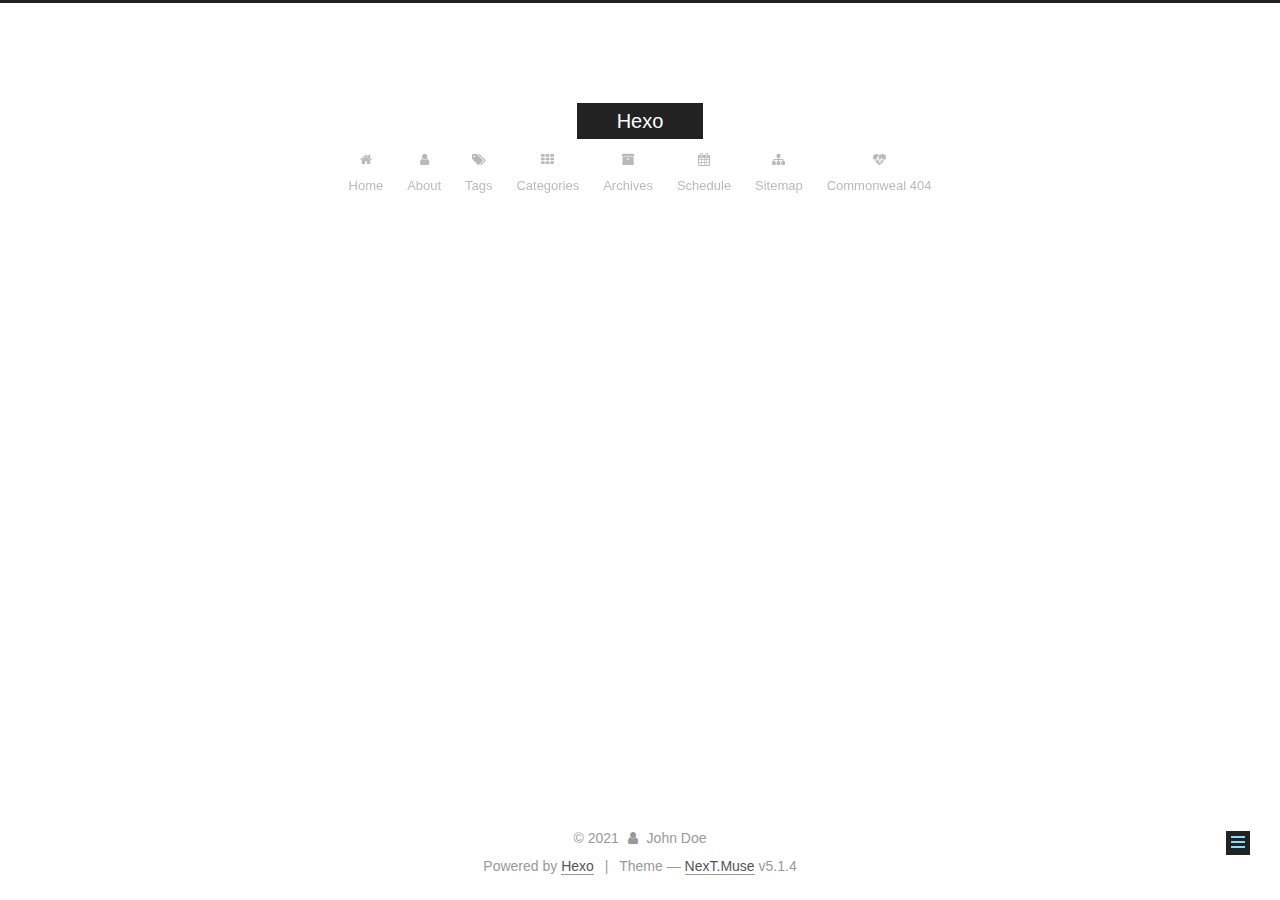
<file: 2021/08/12/多线程/index.html>
<!DOCTYPE html>



  


<html class="theme-next muse use-motion" lang="en">
<head>
  <meta charset="UTF-8"/>
<meta http-equiv="X-UA-Compatible" content="IE=edge" />
<meta name="viewport" content="width=device-width, initial-scale=1, maximum-scale=1"/>
<meta name="theme-color" content="#222">









<meta http-equiv="Cache-Control" content="no-transform" />
<meta http-equiv="Cache-Control" content="no-siteapp" />
















  
  
  <link href="/lib/fancybox/source/jquery.fancybox.css?v=2.1.5" rel="stylesheet" type="text/css" />







<link href="/lib/font-awesome/css/font-awesome.min.css?v=4.6.2" rel="stylesheet" type="text/css" />

<link href="/css/main.css?v=5.1.4" rel="stylesheet" type="text/css" />


  <link rel="apple-touch-icon" sizes="180x180" href="/images/apple-touch-icon-next.png?v=5.1.4">


  <link rel="icon" type="image/png" sizes="32x32" href="/images/favicon-32x32-next.png?v=5.1.4">


  <link rel="icon" type="image/png" sizes="16x16" href="/images/favicon-16x16-next.png?v=5.1.4">


  <link rel="mask-icon" href="/images/logo.svg?v=5.1.4" color="#222">





  <meta name="keywords" content="Hexo, NexT" />










<meta property="og:type" content="article">
<meta property="og:title" content="多线程">
<meta property="og:url" content="https://zhangxiaowei2017.github.io/2021/08/12/%E5%A4%9A%E7%BA%BF%E7%A8%8B/index.html">
<meta property="og:site_name" content="Hexo">
<meta property="og:locale" content="en_US">
<meta property="article:published_time" content="2021-08-12T14:26:43.000Z">
<meta property="article:modified_time" content="2021-08-12T14:26:43.251Z">
<meta property="article:author" content="John Doe">
<meta name="twitter:card" content="summary">



<script type="text/javascript" id="hexo.configurations">
  var NexT = window.NexT || {};
  var CONFIG = {
    root: '',
    scheme: 'Muse',
    version: '5.1.4',
    sidebar: {"position":"left","display":"post","offset":12,"b2t":false,"scrollpercent":false,"onmobile":false},
    fancybox: true,
    tabs: true,
    motion: {"enable":true,"async":false,"transition":{"post_block":"fadeIn","post_header":"slideDownIn","post_body":"slideDownIn","coll_header":"slideLeftIn","sidebar":"slideUpIn"}},
    duoshuo: {
      userId: '0',
      author: 'Author'
    },
    algolia: {
      applicationID: '',
      apiKey: '',
      indexName: '',
      hits: {"per_page":10},
      labels: {"input_placeholder":"Search for Posts","hits_empty":"We didn't find any results for the search: ${query}","hits_stats":"${hits} results found in ${time} ms"}
    }
  };
</script>



  <link rel="canonical" href="https://zhangxiaowei2017.github.io/2021/08/12/多线程/"/>





  <title>多线程 | Hexo</title>
  








<meta name="generator" content="Hexo 5.4.0"></head>

<body itemscope itemtype="http://schema.org/WebPage" lang="en">

  
  
    
  

  <div class="container sidebar-position-left page-post-detail">
    <div class="headband"></div>

    <header id="header" class="header" itemscope itemtype="http://schema.org/WPHeader">
      <div class="header-inner"><div class="site-brand-wrapper">
  <div class="site-meta ">
    

    <div class="custom-logo-site-title">
      <a href="/"  class="brand" rel="start">
        <span class="logo-line-before"><i></i></span>
        <span class="site-title">Hexo</span>
        <span class="logo-line-after"><i></i></span>
      </a>
    </div>
      
        <p class="site-subtitle"></p>
      
  </div>

  <div class="site-nav-toggle">
    <button>
      <span class="btn-bar"></span>
      <span class="btn-bar"></span>
      <span class="btn-bar"></span>
    </button>
  </div>
</div>

<nav class="site-nav">
  

  
    <ul id="menu" class="menu">
      
        
        <li class="menu-item menu-item-home">
          <a href="/" rel="section">
            
              <i class="menu-item-icon fa fa-fw fa-home"></i> <br />
            
            Home
          </a>
        </li>
      
        
        <li class="menu-item menu-item-about">
          <a href="/about/" rel="section">
            
              <i class="menu-item-icon fa fa-fw fa-user"></i> <br />
            
            About
          </a>
        </li>
      
        
        <li class="menu-item menu-item-tags">
          <a href="/tags/" rel="section">
            
              <i class="menu-item-icon fa fa-fw fa-tags"></i> <br />
            
            Tags
          </a>
        </li>
      
        
        <li class="menu-item menu-item-categories">
          <a href="/categories/" rel="section">
            
              <i class="menu-item-icon fa fa-fw fa-th"></i> <br />
            
            Categories
          </a>
        </li>
      
        
        <li class="menu-item menu-item-archives">
          <a href="/archives/" rel="section">
            
              <i class="menu-item-icon fa fa-fw fa-archive"></i> <br />
            
            Archives
          </a>
        </li>
      
        
        <li class="menu-item menu-item-schedule">
          <a href="/schedule/" rel="section">
            
              <i class="menu-item-icon fa fa-fw fa-calendar"></i> <br />
            
            Schedule
          </a>
        </li>
      
        
        <li class="menu-item menu-item-sitemap">
          <a href="/sitemap.xml" rel="section">
            
              <i class="menu-item-icon fa fa-fw fa-sitemap"></i> <br />
            
            Sitemap
          </a>
        </li>
      
        
        <li class="menu-item menu-item-commonweal">
          <a href="/404/" rel="section">
            
              <i class="menu-item-icon fa fa-fw fa-heartbeat"></i> <br />
            
            Commonweal 404
          </a>
        </li>
      

      
    </ul>
  

  
</nav>



 </div>
    </header>

    <main id="main" class="main">
      <div class="main-inner">
        <div class="content-wrap">
          <div id="content" class="content">
            

  <div id="posts" class="posts-expand">
    

  

  
  
  

  <article class="post post-type-normal" itemscope itemtype="http://schema.org/Article">
  
  
  
  <div class="post-block">
    <link itemprop="mainEntityOfPage" href="https://zhangxiaowei2017.github.io/2021/08/12/%E5%A4%9A%E7%BA%BF%E7%A8%8B/">

    <span hidden itemprop="author" itemscope itemtype="http://schema.org/Person">
      <meta itemprop="name" content="">
      <meta itemprop="description" content="">
      <meta itemprop="image" content="/images/avatar.gif">
    </span>

    <span hidden itemprop="publisher" itemscope itemtype="http://schema.org/Organization">
      <meta itemprop="name" content="Hexo">
    </span>

    
      <header class="post-header">

        
        
          <h1 class="post-title" itemprop="name headline">多线程</h1>
        

        <div class="post-meta">
          <span class="post-time">
            
              <span class="post-meta-item-icon">
                <i class="fa fa-calendar-o"></i>
              </span>
              
                <span class="post-meta-item-text">Posted on</span>
              
              <time title="Post created" itemprop="dateCreated datePublished" datetime="2021-08-12T22:26:43+08:00">
                2021-08-12
              </time>
            

            

            
          </span>

          

          
            
          

          
          

          

          

          

        </div>
      </header>
    

    
    
    
    <div class="post-body" itemprop="articleBody">

      
      

      
        
      
    </div>
    
    
    

    

    

    

    <footer class="post-footer">
      

      
      
      

      
        <div class="post-nav">
          <div class="post-nav-next post-nav-item">
            
              <a href="/2021/08/11/ThreadLocalRandom%E5%A4%9A%E7%BA%BF%E7%A8%8B%E4%B8%8B%E7%9A%84%E5%B7%A5%E4%BD%9C%E5%8E%9F%E7%90%86/" rel="next" title="ThreadLocalRandom多线程下的工作原理">
                <i class="fa fa-chevron-left"></i> ThreadLocalRandom多线程下的工作原理
              </a>
            
          </div>

          <span class="post-nav-divider"></span>

          <div class="post-nav-prev post-nav-item">
            
          </div>
        </div>
      

      
      
    </footer>
  </div>
  
  
  
  </article>



    <div class="post-spread">
      
    </div>
  </div>


          </div>
          


          

  



        </div>
        
          
  
  <div class="sidebar-toggle">
    <div class="sidebar-toggle-line-wrap">
      <span class="sidebar-toggle-line sidebar-toggle-line-first"></span>
      <span class="sidebar-toggle-line sidebar-toggle-line-middle"></span>
      <span class="sidebar-toggle-line sidebar-toggle-line-last"></span>
    </div>
  </div>

  <aside id="sidebar" class="sidebar">
    
    <div class="sidebar-inner">

      

      

      <section class="site-overview-wrap sidebar-panel sidebar-panel-active">
        <div class="site-overview">
          <div class="site-author motion-element" itemprop="author" itemscope itemtype="http://schema.org/Person">
            
              <p class="site-author-name" itemprop="name"></p>
              <p class="site-description motion-element" itemprop="description"></p>
          </div>

          <nav class="site-state motion-element">

            
              <div class="site-state-item site-state-posts">
              
                <a href="/archives/%7C%7C%20archive">
              
                  <span class="site-state-item-count">3</span>
                  <span class="site-state-item-name">posts</span>
                </a>
              </div>
            

            

            

          </nav>

          

          

          
          

          
          

          

        </div>
      </section>

      

      

    </div>
  </aside>


        
      </div>
    </main>

    <footer id="footer" class="footer">
      <div class="footer-inner">
        <div class="copyright">&copy; <span itemprop="copyrightYear">2021</span>
  <span class="with-love">
    <i class="fa fa-user"></i>
  </span>
  <span class="author" itemprop="copyrightHolder">John Doe</span>

  
</div>


  <div class="powered-by">Powered by <a class="theme-link" target="_blank" href="https://hexo.io">Hexo</a></div>



  <span class="post-meta-divider">|</span>



  <div class="theme-info">Theme &mdash; <a class="theme-link" target="_blank" href="https://github.com/iissnan/hexo-theme-next">NexT.Muse</a> v5.1.4</div>




        







        
      </div>
    </footer>

    
      <div class="back-to-top">
        <i class="fa fa-arrow-up"></i>
        
      </div>
    

    

  </div>

  

<script type="text/javascript">
  if (Object.prototype.toString.call(window.Promise) !== '[object Function]') {
    window.Promise = null;
  }
</script>









  












  
  
    <script type="text/javascript" src="/lib/jquery/index.js?v=2.1.3"></script>
  

  
  
    <script type="text/javascript" src="/lib/fastclick/lib/fastclick.min.js?v=1.0.6"></script>
  

  
  
    <script type="text/javascript" src="/lib/jquery_lazyload/jquery.lazyload.js?v=1.9.7"></script>
  

  
  
    <script type="text/javascript" src="/lib/velocity/velocity.min.js?v=1.2.1"></script>
  

  
  
    <script type="text/javascript" src="/lib/velocity/velocity.ui.min.js?v=1.2.1"></script>
  

  
  
    <script type="text/javascript" src="/lib/fancybox/source/jquery.fancybox.pack.js?v=2.1.5"></script>
  


  


  <script type="text/javascript" src="/js/src/utils.js?v=5.1.4"></script>

  <script type="text/javascript" src="/js/src/motion.js?v=5.1.4"></script>



  
  

  
  <script type="text/javascript" src="/js/src/scrollspy.js?v=5.1.4"></script>
<script type="text/javascript" src="/js/src/post-details.js?v=5.1.4"></script>



  


  <script type="text/javascript" src="/js/src/bootstrap.js?v=5.1.4"></script>



  


  




	





  





  












  





  

  

  

  
  

  

  

  

</body>
</html>
</file>
<file: css/main.css>
/* normalize.css v3.0.2 | MIT License | git.io/normalize */
html {
  font-family: sans-serif; /* 1 */
  -ms-text-size-adjust: 100%; /* 2 */
  -webkit-text-size-adjust: 100%; /* 2 */
}
body {
  margin: 0;
}
article,
aside,
details,
figcaption,
figure,
footer,
header,
hgroup,
main,
menu,
nav,
section,
summary {
  display: block;
}
audio,
canvas,
progress,
video {
  display: inline-block; /* 1 */
  vertical-align: baseline; /* 2 */
}
audio:not([controls]) {
  display: none;
  height: 0;
}
[hidden],
template {
  display: none;
}
a {
  background-color: transparent;
}
a:active,
a:hover {
  outline: 0;
}
abbr[title] {
  border-bottom: 1px dotted;
}
b,
strong {
  font-weight: bold;
}
dfn {
  font-style: italic;
}
h1 {
  font-size: 2em;
  margin: 0.67em 0;
}
mark {
  background: #ff0;
  color: #000;
}
small {
  font-size: 80%;
}
sub,
sup {
  font-size: 75%;
  line-height: 0;
  position: relative;
  vertical-align: baseline;
}
sup {
  top: -0.5em;
}
sub {
  bottom: -0.25em;
}
img {
  border: 0;
}
svg:not(:root) {
  overflow: hidden;
}
figure {
  margin: 1em 40px;
}
hr {
  -moz-box-sizing: content-box;
  box-sizing: content-box;
  height: 0;
}
pre {
  overflow: auto;
}
code,
kbd,
pre,
samp {
  font-family: monospace, monospace;
  font-size: 1em;
}
button,
input,
optgroup,
select,
textarea {
  color: inherit; /* 1 */
  font: inherit; /* 2 */
  margin: 0; /* 3 */
}
button {
  overflow: visible;
}
button,
select {
  text-transform: none;
}
button,
html input[type="button"],
input[type="reset"],
input[type="submit"] {
  -webkit-appearance: button; /* 2 */
  cursor: pointer; /* 3 */
}
button[disabled],
html input[disabled] {
  cursor: default;
}
button::-moz-focus-inner,
input::-moz-focus-inner {
  border: 0;
  padding: 0;
}
input {
  line-height: normal;
}
input[type="checkbox"],
input[type="radio"] {
  box-sizing: border-box; /* 1 */
  padding: 0; /* 2 */
}
input[type="number"]::-webkit-inner-spin-button,
input[type="number"]::-webkit-outer-spin-button {
  height: auto;
}
input[type="search"] {
  -webkit-appearance: textfield; /* 1 */
  -moz-box-sizing: content-box;
  -webkit-box-sizing: content-box; /* 2 */
  box-sizing: content-box;
}
input[type="search"]::-webkit-search-cancel-button,
input[type="search"]::-webkit-search-decoration {
  -webkit-appearance: none;
}
fieldset {
  border: 1px solid #c0c0c0;
  margin: 0 2px;
  padding: 0.35em 0.625em 0.75em;
}
legend {
  border: 0; /* 1 */
  padding: 0; /* 2 */
}
textarea {
  overflow: auto;
}
optgroup {
  font-weight: bold;
}
table {
  border-collapse: collapse;
  border-spacing: 0;
}
td,
th {
  padding: 0;
}
::selection {
  background: #262a30;
  color: #fff;
}
body {
  position: relative;
  font-family: 'Lato', "PingFang SC", "Microsoft YaHei", sans-serif;
  font-size: 14px;
  line-height: 2;
  color: #555;
  background: #fff;
}
@media (max-width: 767px) {
  body {
    padding-right: 0 !important;
  }
}
@media (min-width: 768px) and (max-width: 991px) {
  body {
    padding-right: 0 !important;
  }
}
@media (min-width: 1600px) {
  body {
    font-size: 16px;
  }
}
h1,
h2,
h3,
h4,
h5,
h6 {
  margin: 0;
  padding: 0;
  font-weight: bold;
  line-height: 1.5;
  font-family: 'Lato', "PingFang SC", "Microsoft YaHei", sans-serif;
}
h2,
h3,
h4,
h5,
h6 {
  margin: 20px 0 15px;
}
h1 {
  font-size: 22px;
}
@media (max-width: 767px) {
  h1 {
    font-size: 18px;
  }
}
h2 {
  font-size: 20px;
}
@media (max-width: 767px) {
  h2 {
    font-size: 16px;
  }
}
h3 {
  font-size: 18px;
}
@media (max-width: 767px) {
  h3 {
    font-size: 14px;
  }
}
h4 {
  font-size: 16px;
}
@media (max-width: 767px) {
  h4 {
    font-size: 12px;
  }
}
h5 {
  font-size: 14px;
}
@media (max-width: 767px) {
  h5 {
    font-size: 10px;
  }
}
h6 {
  font-size: 12px;
}
@media (max-width: 767px) {
  h6 {
    font-size: 8px;
  }
}
p {
  margin: 0 0 20px 0;
}
a {
  color: #555;
  text-decoration: none;
  outline: none;
  border-bottom: 1px solid #999;
  word-wrap: break-word;
}
a:hover {
  color: #222;
  border-bottom-color: #222;
}
blockquote {
  margin: 0;
  padding: 0;
}
img {
  display: block;
  margin: auto;
  max-width: 100%;
  height: auto;
}
hr {
  margin: 40px 0;
  height: 3px;
  border: none;
  background-color: #ddd;
  background-image: repeating-linear-gradient(-45deg, #fff, #fff 4px, transparent 4px, transparent 8px);
}
blockquote {
  padding: 0 15px;
  color: #666;
  border-left: 4px solid #ddd;
}
blockquote cite::before {
  content: "-";
  padding: 0 5px;
}
dt {
  font-weight: 700;
}
dd {
  margin: 0;
  padding: 0;
}
kbd {
  border: 1px solid #ccc;
  border-radius: 0.2em;
  box-shadow: 0.1em 0.1em 0.2em rgba(0,0,0,0.1);
  background-color: #f9f9f9;
  font-family: inherit;
  background-image: -webkit-linear-gradient(top, #eee, #fff, #eee);
  padding: 0.1em 0.3em;
  white-space: nowrap;
}
.text-left {
  text-align: left;
}
.text-center {
  text-align: center;
}
.text-right {
  text-align: right;
}
.text-justify {
  text-align: justify;
}
.text-nowrap {
  white-space: nowrap;
}
.text-lowercase {
  text-transform: lowercase;
}
.text-uppercase {
  text-transform: uppercase;
}
.text-capitalize {
  text-transform: capitalize;
}
.center-block {
  display: block;
  margin-left: auto;
  margin-right: auto;
}
.clearfix:before,
.clearfix:after {
  content: " ";
  display: table;
}
.clearfix:after {
  clear: both;
}
.pullquote {
  width: 45%;
}
.pullquote.left {
  float: left;
  margin-left: 5px;
  margin-right: 10px;
}
.pullquote.right {
  float: right;
  margin-left: 10px;
  margin-right: 5px;
}
.affix.affix.affix {
  position: fixed;
}
.translation {
  margin-top: -20px;
  font-size: 14px;
  color: #999;
}
.scrollbar-measure {
  width: 100px;
  height: 100px;
  overflow: scroll;
  position: absolute;
  top: -9999px;
}
.use-motion .motion-element {
  opacity: 0;
}
table {
  margin: 20px 0;
  width: 100%;
  border-collapse: collapse;
  border-spacing: 0;
  border: 1px solid #ddd;
  font-size: 14px;
  table-layout: fixed;
  word-wrap: break-all;
}
table>tbody>tr:nth-of-type(odd) {
  background-color: #f9f9f9;
}
table>tbody>tr:hover {
  background-color: #f5f5f5;
}
caption,
th,
td {
  padding: 8px;
  text-align: left;
  vertical-align: middle;
  font-weight: normal;
}
th,
td {
  border-bottom: 3px solid #ddd;
  border-right: 1px solid #eee;
}
th {
  padding-bottom: 10px;
  font-weight: 700;
}
td {
  border-bottom-width: 1px;
}
html,
body {
  height: 100%;
}
.container {
  position: relative;
  min-height: 100%;
}
.header-inner {
  margin: 0 auto;
  padding: 100px 0 70px;
  width: 700px;
}
@media (min-width: 1600px) {
  .container .header-inner {
    width: 900px;
  }
}
.main {
  padding-bottom: 150px;
}
.main-inner {
  margin: 0 auto;
  width: 700px;
}
@media (min-width: 1600px) {
  .container .main-inner {
    width: 900px;
  }
}
.footer {
  position: absolute;
  left: 0;
  bottom: 0;
  width: 100%;
  min-height: 50px;
}
.footer-inner {
  box-sizing: border-box;
  margin: 20px auto;
  width: 700px;
}
@media (min-width: 1600px) {
  .container .footer-inner {
    width: 900px;
  }
}
pre,
.highlight {
  overflow: auto;
  margin: 20px 0;
  padding: 0;
  font-size: 13px;
  color: #4d4d4c;
  background: #f7f7f7;
  line-height: 1.6;
}
pre,
code {
  font-family: consolas, Menlo, "PingFang SC", "Microsoft YaHei", monospace;
}
code {
  padding: 2px 4px;
  word-wrap: break-word;
  color: #555;
  background: #eee;
  border-radius: 3px;
  font-size: 13px;
}
pre {
  padding: 10px;
}
pre code {
  padding: 0;
  color: #4d4d4c;
  background: none;
  text-shadow: none;
}
.highlight {
  border-radius: 1px;
}
.highlight pre {
  border: none;
  margin: 0;
  padding: 10px 0;
}
.highlight table {
  margin: 0;
  width: auto;
  border: none;
}
.highlight td {
  border: none;
  padding: 0;
}
.highlight figcaption {
  font-size: 1em;
  color: #4d4d4c;
  line-height: 1em;
  margin-bottom: 1em;
}
.highlight figcaption:before,
.highlight figcaption:after {
  content: " ";
  display: table;
}
.highlight figcaption:after {
  clear: both;
}
.highlight figcaption a {
  float: right;
  color: #4d4d4c;
}
.highlight figcaption a:hover {
  border-bottom-color: #4d4d4c;
}
.highlight .gutter pre {
  padding-left: 10px;
  padding-right: 10px;
  color: #869194;
  text-align: right;
  background-color: #eff2f3;
}
.highlight .code pre {
  width: 100%;
  padding-left: 10px;
  padding-right: 10px;
  background-color: #f7f7f7;
}
.highlight .line {
  height: 20px;
}
.gutter {
  -webkit-user-select: none;
  -moz-user-select: none;
  -ms-user-select: none;
  user-select: none;
}
.gist table {
  width: auto;
}
.gist table td {
  border: none;
}
pre .deletion {
  background: #fdd;
}
pre .addition {
  background: #dfd;
}
pre .meta {
  color: #8959a8;
}
pre .comment {
  color: #8e908c;
}
pre .variable,
pre .attribute,
pre .tag,
pre .regexp,
pre .ruby .constant,
pre .xml .tag .title,
pre .xml .pi,
pre .xml .doctype,
pre .html .doctype,
pre .css .id,
pre .css .class,
pre .css .pseudo {
  color: #c82829;
}
pre .number,
pre .preprocessor,
pre .built_in,
pre .literal,
pre .params,
pre .constant,
pre .command {
  color: #f5871f;
}
pre .ruby .class .title,
pre .css .rules .attribute,
pre .string,
pre .value,
pre .inheritance,
pre .header,
pre .ruby .symbol,
pre .xml .cdata,
pre .special,
pre .number,
pre .formula {
  color: #718c00;
}
pre .title,
pre .css .hexcolor {
  color: #3e999f;
}
pre .function,
pre .python .decorator,
pre .python .title,
pre .ruby .function .title,
pre .ruby .title .keyword,
pre .perl .sub,
pre .javascript .title,
pre .coffeescript .title {
  color: #4271ae;
}
pre .keyword,
pre .javascript .function {
  color: #8959a8;
}
.full-image.full-image.full-image.full-image {
  border: none;
  max-width: 100%;
  width: auto;
  margin: 20px auto 25px;
}
@media (min-width: 992px) {
  .full-image.full-image.full-image.full-image {
    max-width: none;
    width: 110%;
    margin: 25px -5%;
  }
}
.blockquote-center,
.page-home .post-type-quote blockquote,
.page-post-detail .post-type-quote blockquote {
  position: relative;
  margin: 40px 0;
  padding: 0;
  border-left: none;
  text-align: center;
}
.blockquote-center::before,
.page-home .post-type-quote blockquote::before,
.page-post-detail .post-type-quote blockquote::before,
.blockquote-center::after,
.page-home .post-type-quote blockquote::after,
.page-post-detail .post-type-quote blockquote::after {
  position: absolute;
  content: ' ';
  display: block;
  width: 100%;
  height: 24px;
  opacity: 0.2;
  background-repeat: no-repeat;
  background-position: 0 -6px;
  background-size: 22px 22px;
}
.blockquote-center::before,
.page-home .post-type-quote blockquote::before,
.page-post-detail .post-type-quote blockquote::before {
  top: -20px;
  background-image: url("../images/quote-l.svg");
  border-top: 1px solid #ccc;
}
.blockquote-center::after,
.page-home .post-type-quote blockquote::after,
.page-post-detail .post-type-quote blockquote::after {
  bottom: -20px;
  background-image: url("../images/quote-r.svg");
  border-bottom: 1px solid #ccc;
  background-position: 100% 8px;
}
.blockquote-center p,
.page-home .post-type-quote blockquote p,
.page-post-detail .post-type-quote blockquote p,
.blockquote-center div,
.page-home .post-type-quote blockquote div,
.page-post-detail .post-type-quote blockquote div {
  text-align: center;
}
.post .post-body .group-picture img {
  box-sizing: border-box;
  padding: 0 3px;
  border: none;
}
.post .group-picture-row {
  overflow: hidden;
  margin-top: 6px;
}
.post .group-picture-row:first-child {
  margin-top: 0;
}
.post .group-picture-column {
  float: left;
}
.page-post-detail .post-body .group-picture-column {
  float: none;
  margin-top: 10px;
  width: auto !important;
}
.page-post-detail .post-body .group-picture-column img {
  margin: 0 auto;
}
.page-archive .group-picture-container {
  overflow: hidden;
}
.page-archive .group-picture-row {
  float: left;
}
.page-archive .group-picture-row:first-child {
  margin-top: 6px;
}
.page-archive .group-picture-column {
  max-width: 150px;
  max-height: 150px;
}
.post-body .note {
  position: relative;
  padding: 15px;
  margin-bottom: 20px;
  border: 1px solid #eee;
  border-left-width: 5px;
  border-radius: 3px;
}
.post-body .note h2,
.post-body .note h3,
.post-body .note h4,
.post-body .note h5,
.post-body .note h6 {
  margin-top: 0;
  margin-bottom: 0;
  border-bottom: initial;
  padding-top: 0 !important;
}
.post-body .note p:first-child,
.post-body .note ul:first-child,
.post-body .note ol:first-child,
.post-body .note table:first-child,
.post-body .note pre:first-child,
.post-body .note blockquote:first-child {
  margin-top: 0;
}
.post-body .note p:last-child,
.post-body .note ul:last-child,
.post-body .note ol:last-child,
.post-body .note table:last-child,
.post-body .note pre:last-child,
.post-body .note blockquote:last-child {
  margin-bottom: 0;
}
.post-body .note.default {
  border-left-color: #777;
}
.post-body .note.default h2,
.post-body .note.default h3,
.post-body .note.default h4,
.post-body .note.default h5,
.post-body .note.default h6 {
  color: #777;
}
.post-body .note.primary {
  border-left-color: #6f42c1;
}
.post-body .note.primary h2,
.post-body .note.primary h3,
.post-body .note.primary h4,
.post-body .note.primary h5,
.post-body .note.primary h6 {
  color: #6f42c1;
}
.post-body .note.info {
  border-left-color: #428bca;
}
.post-body .note.info h2,
.post-body .note.info h3,
.post-body .note.info h4,
.post-body .note.info h5,
.post-body .note.info h6 {
  color: #428bca;
}
.post-body .note.success {
  border-left-color: #5cb85c;
}
.post-body .note.success h2,
.post-body .note.success h3,
.post-body .note.success h4,
.post-body .note.success h5,
.post-body .note.success h6 {
  color: #5cb85c;
}
.post-body .note.warning {
  border-left-color: #f0ad4e;
}
.post-body .note.warning h2,
.post-body .note.warning h3,
.post-body .note.warning h4,
.post-body .note.warning h5,
.post-body .note.warning h6 {
  color: #f0ad4e;
}
.post-body .note.danger {
  border-left-color: #d9534f;
}
.post-body .note.danger h2,
.post-body .note.danger h3,
.post-body .note.danger h4,
.post-body .note.danger h5,
.post-body .note.danger h6 {
  color: #d9534f;
}
.post-body .label {
  display: inline;
  padding: 0 2px;
  white-space: nowrap;
}
.post-body .label.default {
  background-color: #f0f0f0;
}
.post-body .label.primary {
  background-color: #efe6f7;
}
.post-body .label.info {
  background-color: #e5f2f8;
}
.post-body .label.success {
  background-color: #e7f4e9;
}
.post-body .label.warning {
  background-color: #fcf6e1;
}
.post-body .label.danger {
  background-color: #fae8eb;
}
.post-body .tabs {
  position: relative;
  display: block;
  margin-bottom: 20px;
  padding-top: 10px;
}
.post-body .tabs ul.nav-tabs {
  margin: 0;
  padding: 0;
  display: flex;
  margin-bottom: -1px;
}
@media (max-width: 413px) {
  .post-body .tabs ul.nav-tabs {
    display: block;
    margin-bottom: 5px;
  }
}
.post-body .tabs ul.nav-tabs li.tab {
  list-style-type: none !important;
  margin: 0 0.25em 0 0;
  border-top: 3px solid transparent;
  border-left: 1px solid transparent;
  border-right: 1px solid transparent;
}
@media (max-width: 413px) {
  .post-body .tabs ul.nav-tabs li.tab {
    margin: initial;
    border-top: 1px solid transparent;
    border-left: 3px solid transparent;
    border-right: 1px solid transparent;
    border-bottom: 1px solid transparent;
  }
}
.post-body .tabs ul.nav-tabs li.tab a {
  outline: 0;
  border-bottom: initial;
  display: block;
  line-height: 1.8em;
  padding: 0.25em 0.75em;
  transition-duration: 0.2s;
  transition-timing-function: ease-out;
  transition-delay: 0s;
}
.post-body .tabs ul.nav-tabs li.tab a i {
  width: 1.285714285714286em;
}
.post-body .tabs ul.nav-tabs li.tab.active {
  border-top: 3px solid #fc6423;
  border-left: 1px solid #ddd;
  border-right: 1px solid #ddd;
  background-color: #fff;
}
@media (max-width: 413px) {
  .post-body .tabs ul.nav-tabs li.tab.active {
    border-top: 1px solid #ddd;
    border-left: 3px solid #fc6423;
    border-right: 1px solid #ddd;
    border-bottom: 1px solid #ddd;
  }
}
.post-body .tabs ul.nav-tabs li.tab.active a {
  cursor: default;
  color: #555;
}
.post-body .tabs .tab-content {
  background-color: #fff;
}
.post-body .tabs .tab-content .tab-pane {
  border: 1px solid #ddd;
  padding: 20px 20px 0 20px;
}
.post-body .tabs .tab-content .tab-pane:not(.active) {
  display: none !important;
}
.post-body .tabs .tab-content .tab-pane.active {
  display: block !important;
}
.btn {
  display: inline-block;
  padding: 0 20px;
  font-size: 14px;
  color: #fff;
  background: #222;
  border: 2px solid #222;
  text-decoration: none;
  border-radius: 0;
  transition-property: background-color;
  transition-duration: 0.2s;
  transition-timing-function: ease-in-out;
  transition-delay: 0s;
  line-height: 2;
}
.btn:hover {
  border-color: #222;
  color: #222;
  background: #fff;
}
.btn +.btn {
  margin: 0 0 8px 8px;
}
.btn .fa-fw {
  width: 1.285714285714286em;
  text-align: left;
}
.btn-bar {
  display: block;
  width: 22px;
  height: 2px;
  background: #555;
  border-radius: 1px;
}
.btn-bar+.btn-bar {
  margin-top: 4px;
}
.pagination {
  margin: 120px 0 40px;
  text-align: center;
  border-top: 1px solid #eee;
}
.page-number-basic,
.pagination .prev,
.pagination .next,
.pagination .page-number,
.pagination .space {
  display: inline-block;
  position: relative;
  top: -1px;
  margin: 0 10px;
  padding: 0 11px;
}
@media (max-width: 767px) {
  .page-number-basic,
  .pagination .prev,
  .pagination .next,
  .pagination .page-number,
  .pagination .space {
    margin: 0 5px;
  }
}
.pagination .prev,
.pagination .next,
.pagination .page-number {
  border-bottom: 0;
  border-top: 1px solid #eee;
  transition-property: border-color;
  transition-duration: 0.2s;
  transition-timing-function: ease-in-out;
  transition-delay: 0s;
}
.pagination .prev:hover,
.pagination .next:hover,
.pagination .page-number:hover {
  border-top-color: #222;
}
.pagination .space {
  padding: 0;
  margin: 0;
}
.pagination .prev {
  margin-left: 0;
}
.pagination .next {
  margin-right: 0;
}
.pagination .page-number.current {
  color: #fff;
  background: #ccc;
  border-top-color: #ccc;
}
@media (max-width: 767px) {
  .pagination {
    border-top: none;
  }
  .pagination .prev,
  .pagination .next,
  .pagination .page-number {
    margin-bottom: 10px;
    border-top: 0;
    border-bottom: 1px solid #eee;
    padding: 0 10px;
  }
  .pagination .prev:hover,
  .pagination .next:hover,
  .pagination .page-number:hover {
    border-bottom-color: #222;
  }
}
.comments {
  margin: 60px 20px 0;
}
.tag-cloud {
  text-align: center;
}
.tag-cloud a {
  display: inline-block;
  margin: 10px;
}
.back-to-top {
  box-sizing: border-box;
  position: fixed;
  bottom: -100px;
  right: 30px;
  z-index: 1050;
  padding: 0 6px;
  width: 24px;
  background: #222;
  font-size: 12px;
  opacity: 1;
  color: #fff;
  cursor: pointer;
  text-align: center;
  -webkit-transform: translateZ(0);
  transition-property: bottom;
  transition-duration: 0.2s;
  transition-timing-function: ease-in-out;
  transition-delay: 0s;
}
@media (min-width: 768px) and (max-width: 991px) {
  .back-to-top {
    display: none !important;
  }
}
@media (max-width: 767px) {
  .back-to-top {
    display: none !important;
  }
}
.back-to-top.back-to-top-on {
  bottom: 19px;
}
.header {
  background: transparent;
}
.header-inner {
  position: relative;
}
.headband {
  height: 3px;
  background: #222;
}
.site-meta {
  margin: 0;
  text-align: center;
}
@media (max-width: 767px) {
  .site-meta {
    text-align: center;
  }
}
.brand {
  position: relative;
  display: inline-block;
  padding: 0 40px;
  color: #fff;
  background: #222;
  border-bottom: none;
}
.brand:hover {
  color: #fff;
}
.logo {
  display: inline-block;
  margin-right: 5px;
  line-height: 36px;
  vertical-align: top;
}
.site-title {
  display: inline-block;
  vertical-align: top;
  line-height: 36px;
  font-size: 20px;
  font-weight: normal;
  font-family: 'Lato', "PingFang SC", "Microsoft YaHei", sans-serif;
}
.site-subtitle {
  margin-top: 10px;
  font-size: 13px;
  color: #999;
}
.use-motion .brand {
  opacity: 0;
}
.use-motion .logo,
.use-motion .site-title,
.use-motion .site-subtitle {
  opacity: 0;
  position: relative;
  top: -10px;
}
.site-nav-toggle {
  display: none;
  position: absolute;
  top: 10px;
  left: 10px;
}
@media (max-width: 767px) {
  .site-nav-toggle {
    display: block;
  }
}
.site-nav-toggle button {
  margin-top: 2px;
  padding: 9px 10px;
  background: transparent;
  border: none;
}
@media (max-width: 767px) {
  .site-nav {
    display: none;
    margin: 0 -10px;
    padding: 0 10px;
    clear: both;
    border-top: 1px solid #ddd;
  }
}
@media (min-width: 768px) and (max-width: 991px) {
  .site-nav {
    display: block !important;
  }
}
@media (min-width: 992px) {
  .site-nav {
    display: block !important;
  }
}
.menu {
  margin-top: 20px;
  padding-left: 0;
  text-align: center;
}
.menu .menu-item {
  display: inline-block;
  margin: 0 10px;
  list-style: none;
}
@media screen and (max-width: 767px) {
  .menu .menu-item {
    margin-top: 10px;
  }
}
.menu .menu-item a {
  display: block;
  font-size: 13px;
  line-height: inherit;
  border-bottom: 1px solid transparent;
  transition-property: border-color;
  transition-duration: 0.2s;
  transition-timing-function: ease-in-out;
  transition-delay: 0s;
}
.menu .menu-item a:hover {
  border-bottom-color: #222;
}
.menu .menu-item .fa {
  margin-right: 5px;
}
.use-motion .menu-item {
  opacity: 0;
}
.post-body {
  font-family: 'Lato', "PingFang SC", "Microsoft YaHei", sans-serif;
}
@media (max-width: 767px) {
  .post-body {
    word-break: break-word;
  }
}
.post-body .fancybox img {
  display: block !important;
  margin: 0 auto;
  cursor: pointer;
  cursor: zoom-in;
  cursor: -webkit-zoom-in;
}
.post-body .image-caption,
.post-body .figure .caption {
  margin: -20px auto 15px;
  text-align: center;
  font-size: 14px;
  color: #999;
  font-weight: bold;
  line-height: 1;
}
.post-sticky-flag {
  display: inline-block;
  font-size: 16px;
  -ms-transform: rotate(30deg);
  -webkit-transform: rotate(30deg);
  -moz-transform: rotate(30deg);
  -ms-transform: rotate(30deg);
  -o-transform: rotate(30deg);
  transform: rotate(30deg);
}
.use-motion .post-block,
.use-motion .pagination,
.use-motion .comments {
  opacity: 0;
}
.use-motion .post-header {
  opacity: 0;
}
.use-motion .post-body {
  opacity: 0;
}
.use-motion .collection-title {
  opacity: 0;
}
.posts-expand {
  padding-top: 40px;
}
@media (max-width: 767px) {
  .posts-expand {
    margin: 0 20px;
  }
  .post-body pre .gutter pre {
    padding-right: 10px;
  }
  .post-body .highlight {
    margin-left: 0px;
    margin-right: 0px;
    padding: 0;
  }
  .post-body .highlight .gutter pre {
    padding-right: 10px;
  }
}
@media (min-width: 992px) {
  .posts-expand .post-body {
    text-align: justify;
  }
}
.posts-expand .post-body h2,
.posts-expand .post-body h3,
.posts-expand .post-body h4,
.posts-expand .post-body h5,
.posts-expand .post-body h6 {
  padding-top: 10px;
}
.posts-expand .post-body h2 .header-anchor,
.posts-expand .post-body h3 .header-anchor,
.posts-expand .post-body h4 .header-anchor,
.posts-expand .post-body h5 .header-anchor,
.posts-expand .post-body h6 .header-anchor {
  float: right;
  margin-left: 10px;
  color: #ccc;
  border-bottom-style: none;
  visibility: hidden;
}
.posts-expand .post-body h2 .header-anchor:hover,
.posts-expand .post-body h3 .header-anchor:hover,
.posts-expand .post-body h4 .header-anchor:hover,
.posts-expand .post-body h5 .header-anchor:hover,
.posts-expand .post-body h6 .header-anchor:hover {
  color: inherit;
}
.posts-expand .post-body h2:hover .header-anchor,
.posts-expand .post-body h3:hover .header-anchor,
.posts-expand .post-body h4:hover .header-anchor,
.posts-expand .post-body h5:hover .header-anchor,
.posts-expand .post-body h6:hover .header-anchor {
  visibility: visible;
}
.posts-expand .post-body ul li {
  list-style: circle;
}
.posts-expand .post-body img {
  box-sizing: border-box;
  margin: auto;
  padding: 3px;
  border: 1px solid #ddd;
}
.posts-expand .post-body .fancybox img {
  margin: 0 auto 25px;
}
@media (max-width: 767px) {
  .posts-collapse {
    margin: 0 20px;
  }
  .posts-collapse .post-title,
  .posts-collapse .post-meta {
    display: block;
    width: auto;
    text-align: left;
  }
}
.posts-collapse {
  position: relative;
  z-index: 1010;
  margin-left: 55px;
}
.posts-collapse::after {
  content: " ";
  position: absolute;
  top: 20px;
  left: 0;
  margin-left: -2px;
  width: 4px;
  height: 100%;
  background: #f5f5f5;
  z-index: -1;
}
@media (max-width: 767px) {
  .posts-collapse {
    margin: 0 20px;
  }
}
.posts-collapse .collection-title {
  position: relative;
  margin: 60px 0;
}
.posts-collapse .collection-title h1,
.posts-collapse .collection-title h2 {
  margin-left: 20px;
}
.posts-collapse .collection-title small {
  color: #bbb;
  margin-left: 5px;
}
.posts-collapse .collection-title::before {
  content: " ";
  position: absolute;
  left: 0;
  top: 50%;
  margin-left: -4px;
  margin-top: -4px;
  width: 8px;
  height: 8px;
  background: #bbb;
  border-radius: 50%;
}
.posts-collapse .post {
  margin: 30px 0;
}
.posts-collapse .post-header {
  position: relative;
  transition-duration: 0.2s;
  transition-timing-function: ease-in-out;
  transition-delay: 0s;
  transition-property: border;
  border-bottom: 1px dashed #ccc;
}
.posts-collapse .post-header::before {
  content: " ";
  position: absolute;
  left: 0;
  top: 12px;
  width: 6px;
  height: 6px;
  margin-left: -4px;
  background: #bbb;
  border-radius: 50%;
  border: 1px solid #fff;
  transition-duration: 0.2s;
  transition-timing-function: ease-in-out;
  transition-delay: 0s;
  transition-property: background;
}
.posts-collapse .post-header:hover {
  border-bottom-color: #666;
}
.posts-collapse .post-header:hover::before {
  background: #222;
}
.posts-collapse .post-meta {
  position: absolute;
  font-size: 12px;
  left: 20px;
  top: 5px;
}
.posts-collapse .post-comments-count {
  display: none;
}
.posts-collapse .post-title {
  margin-left: 60px;
  font-size: 16px;
  font-weight: normal;
  line-height: inherit;
}
.posts-collapse .post-title::after {
  margin-left: 3px;
  opacity: 0.6;
}
.posts-collapse .post-title a {
  color: #666;
  border-bottom: none;
}
.page-home .post-type-quote .post-header,
.page-post-detail .post-type-quote .post-header,
.page-home .post-type-quote .post-tags,
.page-post-detail .post-type-quote .post-tags {
  display: none;
}
.posts-expand .post-title {
  text-align: center;
  word-break: break-word;
  font-weight: 400;
}
.posts-expand .post-title-link {
  display: inline-block;
  position: relative;
  color: #555;
  border-bottom: none;
  line-height: 1.2;
  vertical-align: top;
}
.posts-expand .post-title-link::before {
  content: "";
  position: absolute;
  width: 100%;
  height: 2px;
  bottom: 0;
  left: 0;
  background-color: #000;
  visibility: hidden;
  -webkit-transform: scaleX(0);
  -moz-transform: scaleX(0);
  -ms-transform: scaleX(0);
  -o-transform: scaleX(0);
  transform: scaleX(0);
  transition-duration: 0.2s;
  transition-timing-function: ease-in-out;
  transition-delay: 0s;
}
.posts-expand .post-title-link:hover::before {
  visibility: visible;
  -webkit-transform: scaleX(1);
  -moz-transform: scaleX(1);
  -ms-transform: scaleX(1);
  -o-transform: scaleX(1);
  transform: scaleX(1);
}
.posts-expand .post-title-link .fa {
  font-size: 16px;
}
.posts-expand .post-meta {
  margin: 3px 0 60px 0;
  color: #999;
  font-family: 'Lato', "PingFang SC", "Microsoft YaHei", sans-serif;
  font-size: 12px;
  text-align: center;
}
.posts-expand .post-meta .post-category-list {
  display: inline-block;
  margin: 0;
  padding: 3px;
}
.posts-expand .post-meta .post-category-list-link {
  color: #999;
}
.posts-expand .post-meta .post-description {
  font-size: 14px;
  margin-top: 2px;
}
.post-meta-divider {
  margin: 0 0.5em;
}
.post-meta-item-icon {
  margin-right: 3px;
}
@media (min-width: 768px) and (max-width: 991px) {
  .post-meta-item-icon {
    display: inline-block;
  }
}
@media (max-width: 767px) {
  .post-meta-item-icon {
    display: inline-block;
  }
}
@media (min-width: 768px) and (max-width: 991px) {
  .post-meta-item-text {
    display: none;
  }
}
@media (max-width: 767px) {
  .post-meta-item-text {
    display: none;
  }
}
@media (max-width: 767px) {
  .posts-expand .post-comments-count {
    display: none;
  }
}
.post-button {
  margin-top: 40px;
}
.posts-expand .post-tags {
  margin-top: 40px;
  text-align: center;
}
.posts-expand .post-tags a {
  display: inline-block;
  margin-right: 10px;
  font-size: 13px;
}
.post-nav {
  display: table;
  margin-top: 15px;
  width: 100%;
  border-top: 1px solid #eee;
}
.post-nav-divider {
  display: table-cell;
  width: 10%;
}
.post-nav-item {
  display: table-cell;
  padding: 10px 0 0 0;
  width: 45%;
  vertical-align: top;
}
.post-nav-item a {
  position: relative;
  display: block;
  line-height: 25px;
  font-size: 14px;
  color: #555;
  border-bottom: none;
}
.post-nav-item a:hover {
  color: #222;
  border-bottom: none;
}
.post-nav-item a:active {
  top: 2px;
}
.post-nav-item .fa {
  position: absolute;
  top: 8px;
  left: 0;
  font-size: 12px;
}
.post-nav-next a {
  padding-left: 15px;
}
.post-nav-prev {
  text-align: right;
}
.post-nav-prev a {
  padding-right: 15px;
}
.post-nav-prev .fa {
  right: 0;
  left: auto;
}
.posts-expand .post-eof {
  display: block;
  margin: 80px auto 60px;
  width: 8%;
  height: 1px;
  background: #ccc;
  text-align: center;
}
.post:last-child .post-eof.post-eof.post-eof {
  display: none;
}
.post-gallery {
  display: table;
  table-layout: fixed;
  width: 100%;
  border-collapse: separate;
}
.post-gallery-row {
  display: table-row;
}
.post-gallery .post-gallery-img {
  display: table-cell;
  text-align: center;
  vertical-align: middle;
  border: none;
}
.post-gallery .post-gallery-img img {
  max-width: 100%;
  max-height: 100%;
  border: none;
}
.fancybox-close,
.fancybox-close:hover {
  border: none;
}
.rtl.post-body p,
.rtl.post-body a,
.rtl.post-body h1,
.rtl.post-body h2,
.rtl.post-body h3,
.rtl.post-body h4,
.rtl.post-body h5,
.rtl.post-body h6,
.rtl.post-body li,
.rtl.post-body ul,
.rtl.post-body ol {
  direction: rtl;
  font-family: UKIJ Ekran;
}
.rtl.post-title {
  font-family: UKIJ Ekran;
}
.sidebar {
  position: fixed;
  right: 0;
  top: 0;
  bottom: 0;
  width: 0;
  z-index: 1040;
  box-shadow: inset 0 2px 6px #000;
  background: #222;
  -webkit-transform: translateZ(0);
}
.sidebar a {
  color: #999;
  border-bottom-color: #555;
}
.sidebar a:hover {
  color: #eee;
}
@media (min-width: 768px) and (max-width: 991px) {
  .sidebar {
    display: none !important;
  }
}
@media (max-width: 767px) {
  .sidebar {
    display: none !important;
  }
}
.sidebar-inner {
  position: relative;
  padding: 20px 10px;
  color: #999;
  text-align: center;
}
.site-overview-wrap {
  overflow: hidden;
}
.site-overview {
  overflow-y: auto;
  overflow-x: hidden;
}
.sidebar-toggle {
  position: fixed;
  right: 30px;
  bottom: 45px;
  width: 14px;
  height: 14px;
  padding: 5px;
  background: #222;
  line-height: 0;
  z-index: 1050;
  cursor: pointer;
  -webkit-transform: translateZ(0);
}
@media (min-width: 768px) and (max-width: 991px) {
  .sidebar-toggle {
    display: none !important;
  }
}
@media (max-width: 767px) {
  .sidebar-toggle {
    display: none !important;
  }
}
.sidebar-toggle-line {
  position: relative;
  display: inline-block;
  vertical-align: top;
  height: 2px;
  width: 100%;
  background: #fff;
  margin-top: 3px;
}
.sidebar-toggle-line:first-child {
  margin-top: 0;
}
.site-author-image {
  display: block;
  margin: 0 auto;
  padding: 2px;
  max-width: 96px;
  height: auto;
  border: 2px solid #333;
}
.site-author-name {
  margin: 5px 0 0;
  text-align: center;
  color: #f5f5f5;
  font-weight: normal;
}
.site-description {
  margin-top: 5px;
  text-align: center;
  font-size: 14px;
  color: #999;
}
.site-state {
  overflow: hidden;
  line-height: 1.4;
  white-space: nowrap;
  text-align: center;
}
.site-state-item {
  display: inline-block;
  padding: 0 15px;
  border-left: 1px solid #333;
}
.site-state-item:first-child {
  border-left: none;
}
.site-state-item a {
  border-bottom: none;
}
.site-state-item-count {
  display: block;
  text-align: center;
  color: inherit;
  font-weight: 600;
  font-size: 18px;
}
.site-state-item-name {
  font-size: 13px;
  color: inherit;
}
.feed-link {
  margin-top: 20px;
}
.feed-link a {
  display: inline-block;
  padding: 0 15px;
  color: #fc6423;
  border: 1px solid #fc6423;
  border-radius: 4px;
}
.feed-link a i {
  color: #fc6423;
  font-size: 14px;
}
.feed-link a:hover {
  color: #fff;
  background: #fc6423;
}
.feed-link a:hover i {
  color: #fff;
}
.links-of-author {
  margin-top: 20px;
}
.links-of-author a {
  display: inline-block;
  vertical-align: middle;
  margin-right: 10px;
  margin-bottom: 10px;
  border-bottom-color: #555;
  font-size: 13px;
}
.links-of-author a:before {
  display: inline-block;
  vertical-align: middle;
  margin-right: 3px;
  content: " ";
  width: 4px;
  height: 4px;
  border-radius: 50%;
  background: #cd183d;
}
.links-of-blogroll {
  font-size: 13px;
}
.links-of-blogroll-title {
  margin-top: 20px;
  font-size: 14px;
  font-weight: 600;
}
.links-of-blogroll-list {
  margin: 0;
  padding: 0;
  list-style: none;
}
.links-of-blogroll-item {
  padding: 2px 10px;
}
.links-of-blogroll-item a {
  max-width: 280px;
  box-sizing: border-box;
  display: inline-block;
  overflow: hidden;
  white-space: nowrap;
  text-overflow: ellipsis;
}
.sidebar-nav {
  margin: 0 0 20px;
  padding-left: 0;
}
.sidebar-nav li {
  display: inline-block;
  cursor: pointer;
  border-bottom: 1px solid transparent;
  font-size: 14px;
  color: #555;
}
.sidebar-nav li:hover {
  color: #f5f5f5;
}
.page-post-detail .sidebar-nav-toc {
  padding: 0 5px;
}
.page-post-detail .sidebar-nav-overview {
  margin-left: 10px;
}
.sidebar-nav .sidebar-nav-active {
  color: #87daff;
  border-bottom-color: #87daff;
}
.sidebar-nav .sidebar-nav-active:hover {
  color: #87daff;
}
.sidebar-panel {
  display: none;
}
.sidebar-panel-active {
  display: block;
}
.post-toc-empty {
  font-size: 14px;
  color: #666;
}
.post-toc-wrap {
  overflow: hidden;
}
.post-toc {
  overflow: auto;
}
.post-toc ol {
  margin: 0;
  padding: 0 2px 5px 10px;
  text-align: left;
  list-style: none;
  font-size: 14px;
}
.post-toc ol > ol {
  padding-left: 0;
}
.post-toc ol a {
  transition-duration: 0.2s;
  transition-timing-function: ease-in-out;
  transition-delay: 0s;
  transition-property: all;
  color: #999;
  border-bottom-color: #555;
}
.post-toc ol a:hover {
  color: #ccc;
  border-bottom-color: #ccc;
}
.post-toc .nav-item {
  overflow: hidden;
  text-overflow: ellipsis;
  text-align: justify;
  white-space: nowrap;
  line-height: 1.8;
}
.post-toc .nav .nav-child {
  display: none;
}
.post-toc .nav .active > .nav-child {
  display: block;
}
.post-toc .nav .active-current > .nav-child {
  display: block;
}
.post-toc .nav .active-current > .nav-child > .nav-item {
  display: block;
}
.post-toc .nav .active > a {
  color: #87daff;
  border-bottom-color: #87daff;
}
.post-toc .nav .active-current > a {
  color: #87daff;
}
.post-toc .nav .active-current > a:hover {
  color: #87daff;
}
.footer {
  font-size: 14px;
  color: #999;
}
.footer img {
  border: none;
}
.footer-inner {
  text-align: center;
}
.with-love {
  display: inline-block;
  margin: 0 5px;
}
.powered-by,
.theme-info {
  display: inline-block;
}
.cc-license {
  margin-top: 10px;
  text-align: center;
}
.cc-license .cc-opacity {
  opacity: 0.7;
  border-bottom: none;
}
.cc-license .cc-opacity:hover {
  opacity: 0.9;
}
.cc-license img {
  display: inline-block;
}
.theme-next #ds-thread #ds-reset {
  color: #555;
}
.theme-next #ds-thread #ds-reset .ds-replybox {
  margin-bottom: 30px;
}
.theme-next #ds-thread #ds-reset .ds-replybox .ds-avatar,
.theme-next #ds-reset .ds-avatar img {
  box-shadow: none;
}
.theme-next #ds-thread #ds-reset .ds-textarea-wrapper {
  border-color: #c7d4e1;
  background: none;
  border-top-right-radius: 3px;
  border-top-left-radius: 3px;
}
.theme-next #ds-thread #ds-reset .ds-textarea-wrapper textarea {
  height: 60px;
}
.theme-next #ds-reset .ds-rounded-top {
  border-radius: 0;
}
.theme-next #ds-thread #ds-reset .ds-post-toolbar {
  box-sizing: border-box;
  border: 1px solid #c7d4e1;
  background: #f6f8fa;
}
.theme-next #ds-thread #ds-reset .ds-post-options {
  height: 40px;
  border: none;
  background: none;
}
.theme-next #ds-thread #ds-reset .ds-toolbar-buttons {
  top: 11px;
}
.theme-next #ds-thread #ds-reset .ds-sync {
  top: 5px;
}
.theme-next #ds-thread #ds-reset .ds-post-button {
  top: 4px;
  right: 5px;
  width: 90px;
  height: 30px;
  border: 1px solid #c5ced7;
  border-radius: 3px;
  background-image: linear-gradient(#fbfbfc, #f5f7f9);
  color: #60676d;
}
.theme-next #ds-thread #ds-reset .ds-post-button:hover {
  background-position: 0 -30px;
  color: #60676d;
}
.theme-next #ds-thread #ds-reset .ds-comments-info {
  padding: 10px 0;
}
.theme-next #ds-thread #ds-reset .ds-sort {
  display: none;
}
.theme-next #ds-thread #ds-reset li.ds-tab a.ds-current {
  border: none;
  background: #f6f8fa;
  color: #60676d;
}
.theme-next #ds-thread #ds-reset li.ds-tab a.ds-current:hover {
  background-color: #e9f0f7;
  color: #60676d;
}
.theme-next #ds-thread #ds-reset li.ds-tab a {
  border-radius: 2px;
  padding: 5px;
}
.theme-next #ds-thread #ds-reset .ds-login-buttons p {
  color: #999;
  line-height: 36px;
}
.theme-next #ds-thread #ds-reset .ds-login-buttons .ds-service-list li {
  height: 28px;
}
.theme-next #ds-thread #ds-reset .ds-service-list a {
  background: none;
  padding: 5px;
  border: 1px solid;
  border-radius: 3px;
  text-align: center;
}
.theme-next #ds-thread #ds-reset .ds-service-list a:hover {
  color: #fff;
  background: #666;
}
.theme-next #ds-thread #ds-reset .ds-service-list .ds-weibo {
  color: #fc9b00;
  border-color: #fc9b00;
}
.theme-next #ds-thread #ds-reset .ds-service-list .ds-weibo:hover {
  background: #fc9b00;
}
.theme-next #ds-thread #ds-reset .ds-service-list .ds-qq {
  color: #60a3ec;
  border-color: #60a3ec;
}
.theme-next #ds-thread #ds-reset .ds-service-list .ds-qq:hover {
  background: #60a3ec;
}
.theme-next #ds-thread #ds-reset .ds-service-list .ds-renren {
  color: #2e7ac4;
  border-color: #2e7ac4;
}
.theme-next #ds-thread #ds-reset .ds-service-list .ds-renren:hover {
  background: #2e7ac4;
}
.theme-next #ds-thread #ds-reset .ds-service-list .ds-douban {
  color: #37994c;
  border-color: #37994c;
}
.theme-next #ds-thread #ds-reset .ds-service-list .ds-douban:hover {
  background: #37994c;
}
.theme-next #ds-thread #ds-reset .ds-service-list .ds-kaixin {
  color: #fef20d;
  border-color: #fef20d;
}
.theme-next #ds-thread #ds-reset .ds-service-list .ds-kaixin:hover {
  background: #fef20d;
}
.theme-next #ds-thread #ds-reset .ds-service-list .ds-netease {
  color: #f00;
  border-color: #f00;
}
.theme-next #ds-thread #ds-reset .ds-service-list .ds-netease:hover {
  background: #f00;
}
.theme-next #ds-thread #ds-reset .ds-service-list .ds-sohu {
  color: #ffcb05;
  border-color: #ffcb05;
}
.theme-next #ds-thread #ds-reset .ds-service-list .ds-sohu:hover {
  background: #ffcb05;
}
.theme-next #ds-thread #ds-reset .ds-service-list .ds-baidu {
  color: #2831e0;
  border-color: #2831e0;
}
.theme-next #ds-thread #ds-reset .ds-service-list .ds-baidu:hover {
  background: #2831e0;
}
.theme-next #ds-thread #ds-reset .ds-service-list .ds-google {
  color: #166bec;
  border-color: #166bec;
}
.theme-next #ds-thread #ds-reset .ds-service-list .ds-google:hover {
  background: #166bec;
}
.theme-next #ds-thread #ds-reset .ds-service-list .ds-weixin {
  color: #00ce0d;
  border-color: #00ce0d;
}
.theme-next #ds-thread #ds-reset .ds-service-list .ds-weixin:hover {
  background: #00ce0d;
}
.theme-next #ds-thread #ds-reset .ds-service-list .ds-more-services {
  border: none;
}
.theme-next #ds-thread #ds-reset .ds-service-list .ds-more-services:hover {
  background: none;
}
.theme-next #ds-reset .duoshuo-ua-admin {
  display: inline-block;
  color: #f00;
}
.theme-next #ds-reset .duoshuo-ua-platform,
.theme-next #ds-reset .duoshuo-ua-browser {
  color: #ccc;
}
.theme-next #ds-reset .duoshuo-ua-platform .fa,
.theme-next #ds-reset .duoshuo-ua-browser .fa {
  display: inline-block;
  margin-right: 3px;
}
.theme-next #ds-reset .duoshuo-ua-separator {
  display: inline-block;
  margin-left: 5px;
}
.theme-next .this_ua {
  background-color: #ccc !important;
  border-radius: 4px;
  padding: 0 5px !important;
  margin: 1px 1px !important;
  border: 1px solid #bbb !important;
  color: #fff;
  display: inline-block !important;
}
.theme-next .this_ua.admin {
  background-color: #d9534f !important;
  border-color: #d9534f !important;
}
.theme-next .this_ua.platform.iOS,
.theme-next .this_ua.platform.Mac,
.theme-next .this_ua.platform.Windows {
  background-color: #39b3d7 !important;
  border-color: #46b8da !important;
}
.theme-next .this_ua.platform.Linux {
  background-color: #3a3a3a !important;
  border-color: #1f1f1f !important;
}
.theme-next .this_ua.platform.Android {
  background-color: #00c47d !important;
  border-color: #01b171 !important;
}
.theme-next .this_ua.browser.Mobile,
.theme-next .this_ua.browser.Chrome {
  background-color: #5cb85c !important;
  border-color: #4cae4c !important;
}
.theme-next .this_ua.browser.Firefox {
  background-color: #f0ad4e !important;
  border-color: #eea236 !important;
}
.theme-next .this_ua.browser.Maxthon,
.theme-next .this_ua.browser.IE {
  background-color: #428bca !important;
  border-color: #357ebd !important;
}
.theme-next .this_ua.browser.baidu,
.theme-next .this_ua.browser.UCBrowser,
.theme-next .this_ua.browser.Opera {
  background-color: #d9534f !important;
  border-color: #d43f3a !important;
}
.theme-next .this_ua.browser.Android,
.theme-next .this_ua.browser.QQBrowser {
  background-color: #78ace9 !important;
  border-color: #4cae4c !important;
}
.post-spread {
  margin-top: 20px;
  text-align: center;
}
.jiathis_style {
  display: inline-block;
}
.jiathis_style a {
  border: none;
}
.fa {
  font-family: FontAwesome !important;
}
.post-spread {
  margin-top: 20px;
  text-align: center;
}
.bdshare-slide-button-box a {
  border: none;
}
.bdsharebuttonbox {
  display: inline-block;
}
.bdsharebuttonbox a {
  border: none;
}
.local-search-pop-overlay {
  position: fixed;
  width: 100%;
  height: 100%;
  top: 0;
  left: 0;
  z-index: 2080;
  background-color: rgba(0,0,0,0.3);
}
.local-search-popup {
  display: none;
  position: fixed;
  top: 10%;
  left: 50%;
  margin-left: -350px;
  width: 700px;
  height: 80%;
  padding: 0;
  background: #fff;
  color: #333;
  z-index: 9999;
  border-radius: 5px;
}
@media (max-width: 767px) {
  .local-search-popup {
    padding: 0;
    top: 0;
    left: 0;
    margin: 0;
    width: 100%;
    height: 100%;
    border-radius: 0;
  }
}
.local-search-popup ul.search-result-list {
  padding: 0;
  margin: 0 5px;
}
.local-search-popup p.search-result {
  border-bottom: 1px dashed #ccc;
  padding: 5px 0;
}
.local-search-popup a.search-result-title {
  font-weight: bold;
  font-size: 16px;
}
.local-search-popup .search-keyword {
  border-bottom: 1px dashed #f00;
  font-weight: bold;
  color: #f00;
}
.local-search-popup .local-search-header {
  padding: 5px;
  height: 36px;
  background: #f5f5f5;
  border-top-left-radius: 5px;
  border-top-right-radius: 5px;
}
.local-search-popup #local-search-result {
  overflow: auto;
  position: relative;
  padding: 5px 25px;
  height: calc(100% - 55px);
}
.local-search-popup .local-search-input-wrapper {
  display: inline-block;
  width: calc(100% - 90px);
  height: 36px;
  line-height: 36px;
  padding: 0 5px;
}
.local-search-popup .local-search-input-wrapper input {
  padding: 8px 0;
  height: 20px;
  display: block;
  width: 100%;
  outline: none;
  border: none;
  background: transparent;
  vertical-align: middle;
}
.local-search-popup .search-icon,
.local-search-popup .popup-btn-close {
  display: inline-block;
  font-size: 18px;
  color: #999;
  height: 36px;
  width: 18px;
  padding-left: 10px;
  padding-right: 10px;
}
.local-search-popup .search-icon {
  float: left;
}
.local-search-popup .popup-btn-close {
  border-left: 1px solid #eee;
  float: right;
  cursor: pointer;
}
.local-search-popup #no-result {
  position: absolute;
  left: 50%;
  top: 50%;
  -webkit-transform: translate(-50%, -50%);
  -webkit-transform: translate(-50%, -50%);
  -moz-transform: translate(-50%, -50%);
  -ms-transform: translate(-50%, -50%);
  -o-transform: translate(-50%, -50%);
  transform: translate(-50%, -50%);
  color: #ccc;
}
.site-uv,
.site-pv,
.page-pv {
  display: inline-block;
}
.site-uv .busuanzi-value,
.site-pv .busuanzi-value,
.page-pv .busuanzi-value {
  margin: 0 5px;
}
.site-uv {
  margin-right: 10px;
}
.site-uv::after {
  content: "|";
  padding-left: 10px;
}
.page-archive .archive-page-counter {
  position: relative;
  top: 3px;
  left: 20px;
}
@media (max-width: 767px) {
  .page-archive .archive-page-counter {
    top: 5px;
  }
}
.page-archive .posts-collapse .archive-move-on {
  position: absolute;
  top: 11px;
  left: 0;
  margin-left: -6px;
  width: 10px;
  height: 10px;
  opacity: 0.5;
  background: #555;
  border: 1px solid #fff;
  border-radius: 50%;
}
.category-all-page .category-all-title {
  text-align: center;
}
.category-all-page .category-all {
  margin-top: 20px;
}
.category-all-page .category-list {
  margin: 0;
  padding: 0;
  list-style: none;
}
.category-all-page .category-list-item {
  margin: 5px 10px;
}
.category-all-page .category-list-count {
  color: #bbb;
}
.category-all-page .category-list-count:before {
  display: inline;
  content: " (";
}
.category-all-page .category-list-count:after {
  display: inline;
  content: ") ";
}
.category-all-page .category-list-child {
  padding-left: 10px;
}
#schedule ul#event-list {
  padding-left: 30px;
}
#schedule ul#event-list hr {
  margin: 20px 0 45px 0 !important;
  background: #222;
}
#schedule ul#event-list hr:after {
  display: inline-block;
  content: 'NOW';
  background: #222;
  color: #fff;
  font-weight: bold;
  text-align: right;
  padding: 0 5px;
}
#schedule ul#event-list li.event {
  margin: 20px 0px;
  background: #f9f9f9;
  padding-left: 10px;
  min-height: 40px;
}
#schedule ul#event-list li.event h2.event-summary {
  margin: 0;
  padding-bottom: 3px;
}
#schedule ul#event-list li.event h2.event-summary:before {
  display: inline-block;
  font-family: FontAwesome;
  font-size: 8px;
  content: '\f111';
  vertical-align: middle;
  margin-right: 25px;
  color: #bbb;
}
#schedule ul#event-list li.event span.event-relative-time {
  display: inline-block;
  font-size: 12px;
  font-weight: 400;
  padding-left: 12px;
  color: #bbb;
}
#schedule ul#event-list li.event span.event-details {
  display: block;
  color: #bbb;
  margin-left: 56px;
  padding-top: 3px;
  padding-bottom: 6px;
  text-indent: -24px;
  line-height: 18px;
}
#schedule ul#event-list li.event span.event-details:before {
  text-indent: 0;
  display: inline-block;
  width: 14px;
  font-family: FontAwesome;
  text-align: center;
  margin-right: 9px;
  color: #bbb;
}
#schedule ul#event-list li.event span.event-details.event-location:before {
  content: '\f041';
}
#schedule ul#event-list li.event span.event-details.event-duration:before {
  content: '\f017';
}
#schedule ul#event-list li.event-past {
  background: #fcfcfc;
}
#schedule ul#event-list li.event-past > * {
  opacity: 0.6;
}
#schedule ul#event-list li.event-past h2.event-summary {
  color: #bbb;
}
#schedule ul#event-list li.event-past h2.event-summary:before {
  color: #dfdfdf;
}
#schedule ul#event-list li.event-now {
  background: #222;
  color: #fff;
  padding: 15px 0 15px 10px;
}
#schedule ul#event-list li.event-now h2.event-summary:before {
  -webkit-transform: scale(1.2);
  -moz-transform: scale(1.2);
  -ms-transform: scale(1.2);
  -o-transform: scale(1.2);
  transform: scale(1.2);
  color: #fff;
  animation: dot-flash 1s alternate infinite ease-in-out;
}
#schedule ul#event-list li.event-now * {
  color: #fff !important;
}
@-moz-keyframes dot-flash {
  from {
    opacity: 1;
    -webkit-transform: scale(1.1);
    -moz-transform: scale(1.1);
    -ms-transform: scale(1.1);
    -o-transform: scale(1.1);
    transform: scale(1.1);
  }
  to {
    opacity: 0;
    -webkit-transform: scale(1);
    -moz-transform: scale(1);
    -ms-transform: scale(1);
    -o-transform: scale(1);
    transform: scale(1);
  }
}
@-webkit-keyframes dot-flash {
  from {
    opacity: 1;
    -webkit-transform: scale(1.1);
    -moz-transform: scale(1.1);
    -ms-transform: scale(1.1);
    -o-transform: scale(1.1);
    transform: scale(1.1);
  }
  to {
    opacity: 0;
    -webkit-transform: scale(1);
    -moz-transform: scale(1);
    -ms-transform: scale(1);
    -o-transform: scale(1);
    transform: scale(1);
  }
}
@-o-keyframes dot-flash {
  from {
    opacity: 1;
    -webkit-transform: scale(1.1);
    -moz-transform: scale(1.1);
    -ms-transform: scale(1.1);
    -o-transform: scale(1.1);
    transform: scale(1.1);
  }
  to {
    opacity: 0;
    -webkit-transform: scale(1);
    -moz-transform: scale(1);
    -ms-transform: scale(1);
    -o-transform: scale(1);
    transform: scale(1);
  }
}
@keyframes dot-flash {
  from {
    opacity: 1;
    -webkit-transform: scale(1.1);
    -moz-transform: scale(1.1);
    -ms-transform: scale(1.1);
    -o-transform: scale(1.1);
    transform: scale(1.1);
  }
  to {
    opacity: 0;
    -webkit-transform: scale(1);
    -moz-transform: scale(1);
    -ms-transform: scale(1);
    -o-transform: scale(1);
    transform: scale(1);
  }
}
.page-post-detail .sidebar-toggle-line {
  background: #87daff;
}
.page-post-detail .comments {
  overflow: hidden;
}
@media (max-width: 767px) {
  .header-inner,
  .container .main-inner,
  .footer-inner {
    width: auto;
  }
}
embed {
  display: block;
  margin: 0px auto 25px auto;
}
.custom-logo .site-meta-headline {
  text-align: center;
}
.custom-logo .brand {
  background: none;
}
.custom-logo .site-title {
  margin: 10px auto 0;
  font-size: 24px;
  color: #222;
}
.custom-logo .site-title a {
  border: none;
}
.custom-logo-image {
  margin: 0 auto;
  padding: 5px;
  max-width: 150px;
  background: #fff;
}
@media (max-width: 767px) {
  .site-nav {
    position: absolute;
    left: 0;
    top: 52px;
    margin: 0;
    width: 100%;
    padding: 0;
    background: #fff;
    border-bottom: 1px solid #ddd;
    z-index: 1050;
  }
}
@media (max-width: 767px) {
  .menu {
    text-align: left;
  }
}
@media (max-width: 767px) {
  .menu .menu-item {
    display: block;
    margin: 0 10px;
    vertical-align: top;
  }
}
@media (max-width: 767px) {
  .menu .menu-item br {
    display: none;
  }
}
@media (max-width: 767px) {
  .menu .menu-item a {
    padding: 5px 10px;
  }
}
.menu .menu-item .fa {
  margin-right: 0;
}
.site-search form {
  display: none;
}
.links-of-blogroll-inline .links-of-blogroll-item {
  display: inline-block;
}
</file>
